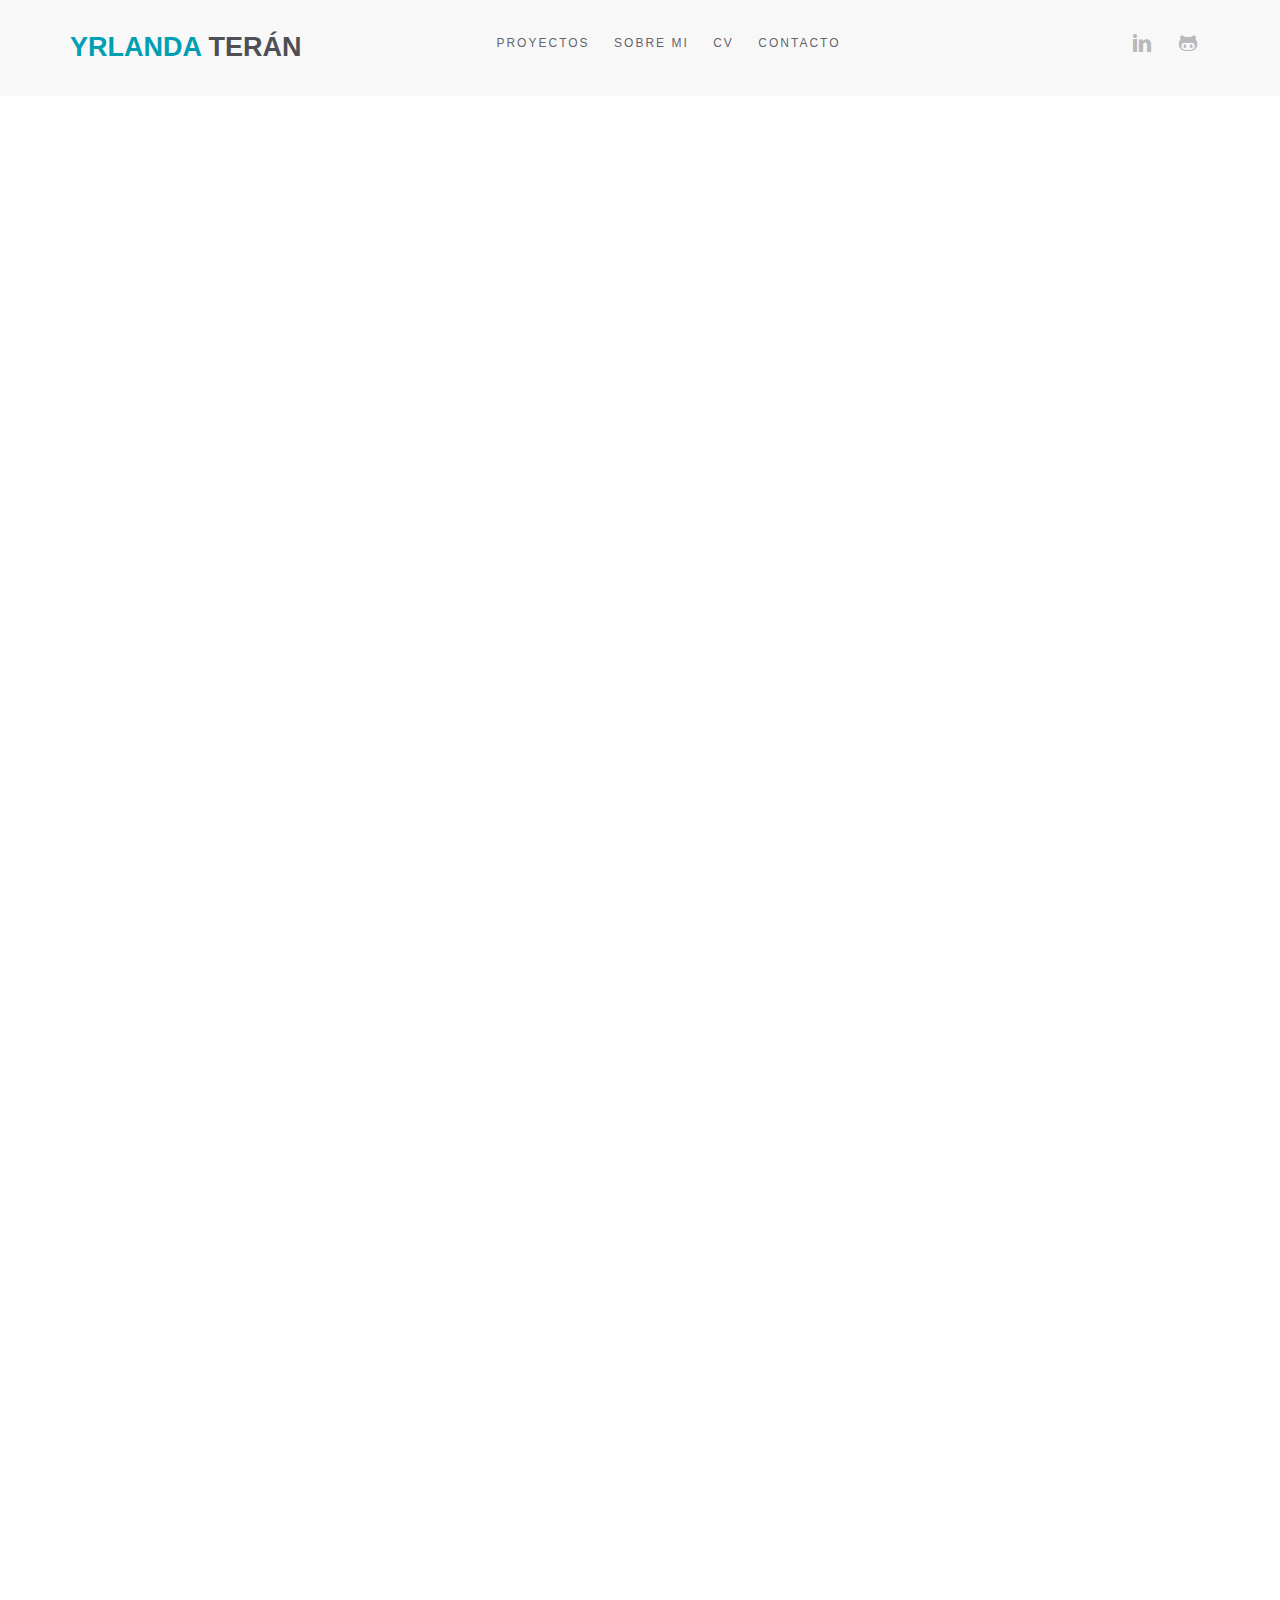
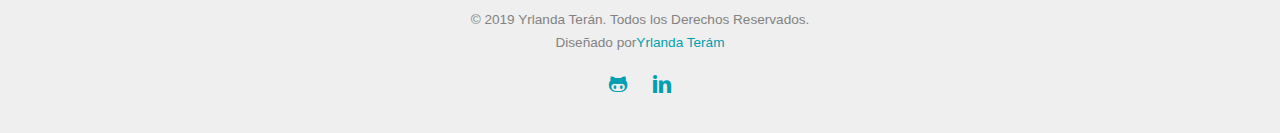
<file: america_solidaria.html>
<!DOCTYPE HTML>
<html>

<head>
	<meta charset="utf-8">
	<meta http-equiv="X-UA-Compatible" content="IE=edge">
	<title>Yrlanda Teran&mdash;PortFolio</title>
	<meta name="viewport" content="width=device-width, initial-scale=1">

	<!-- Animate.css -->
	<link rel="stylesheet" href="css/animate.css">
	<!-- Icomoon Icon Fonts-->
	<link rel="stylesheet" href="css/icomoon.css">
	<!-- Bootstrap  -->
	<link rel="stylesheet" href="css/bootstrap.css">

	<!-- Theme style  -->
	<link rel="stylesheet" href="css/projects.css">

	<!-- Modernizr JS -->
	<script src="js/modernizr-2.6.2.min.js"></script>
	<!-- FOR IE9 below -->
	<!--[if lt IE 9]>
	<script src="js/respond.min.js"></script>
	<![endif]-->

</head>

<body>

	<div class="fh5co-loader"></div>

	<div id="page">
		<nav class="fh5co-nav" role="navigation">
			<div class="container">
				<div class="fh5co-top-logo">
					<div id="fh5co-logo"><a href="index.html"><span class="yrlanda-text">Yrlanda</span> Terán</a></div>
				</div>
				<div class="fh5co-top-menu menu-1 text-center">
					<ul>
						<li><a href="index.html#proyectos">Proyectos</a></li>
						<li><a href="index.html#me">Sobre mi</a></li>
						<li><a href="https://www.behance.net/yrlandateran">CV</a></li>
						<li><a href="index.html#contacto">Contacto</a></li>
					</ul>
				</div>
				<div class="fh5co-top-social menu-1 text-right">
					<ul class="fh5co-social">
						<li><a href="https://www.linkedin.com/in/yrlanda-terán-724048188/"><i
									class="icon-linkedin"></i></a></li>
						<li><a href="https://github.com/yrlanda"><i class="icon-github"></i></a></li>
					</ul>
				</div>
			</div>
		</nav>


		<div id="fh5co-author">
			<div class="container">
				<div class="row top-line animate-box">
					<div class="col-md-5 col-md-offset-3">
						<p class="animate-box"><img src="./images/america_logo.png" class="img-responsive"
								alt="Free HTML5 Template by FreeHTML5.co"></p>
					</div>

				</div>
				<div class="row top-line animate-box">
					<div class="col-md-8 col-md-offset-2 text-left fh5co-heading">
						<h1 class="yrlanda-text"><b>América Solidaria</b></h1>
					</div>
					<div class="col-md-8 col-md-offset-2 text-left fh5co-heading">
						<div class="role">
							<h3>Contexto</h3>
							<h2 class="yrlanda-text">Desafio</h2>
							<p>Encontrar la forma/vía de interacción con los ex voluntarios y ex voluntarias, que
								permita seguir conformando
								una comunidad que los mantenga interesados y comprometidos, participando de manera
								activa como embajadores de
								la misión y visión de América solidaria.</p>

							<p><b>Duración:</b> 3 Semanas</p>
							<p><b>El Cliente:</b> América Solidaria</p>


							<h3>Descripción</h3>
							<p>América Solidaria es una organización Chilena que trabaja hace 17 años por la superación
								de la pobreza y
								vulneración infantil en el continente, mediante profesionales voluntarios que dedican un
								año a trabajar en otro
								país de la región. Este año de voluntariado genera un importante proceso de
								transformación personal y
								compromiso social, que en muchos casos se manifiesta como la inquietud de seguir
								vinculado/a, ya sea a nuestra
								organización, o a otras actividades relacionadas con la causa. Actualmente cuenta con
								una comunidad de cerca de
								900 profesionales retornados/as en todo el continente, y no tienen un área sólida de
								post voluntariado que
								gestione y responda a las necesidades de esta población, que además tiene un gran
								potencial de aporte a la
								organización.</p>

							<p><b>Roles:</b> UX Designer, Researcher, UI</p>
							<p><b>Herramientas:</b> Lápiz y papel, Post-it, Google Forms, Google Drive, Trello, Maze,
								Figma</p>


							<h3>Metodología</h3>
							<div class="row top-line animate-box">
								<div class="col-md-10 col-md-offset-2">
									<p class="animate-box"><img src="images/designthk.png" class="img-responsive"
											alt="Free HTML5 Template by FreeHTML5.co"></p>
								</div>
							</div>

							<h2 class="yrlanda-text">Entendimiento del problema</h2>

							<h3>Entendimiento de la Industria</h3>
							<p>Para identificar las necesidades del usuario y poder diseñar un producto viable
								realizamos una serie de
								entrevistas tanto al cliente como a ex voluntarios que han participados en diversos
								proyectos en América
								Solidaria</p>

							<h3>Entrevista con el Cliente</h3>
							<p>se realiza la primera entrevista con Natalia Montaldo y Carlos Figueroa ambos figuras del
								equipo de
								voluntarios de América solidaria donde queda claro el marco de este proyecto, el cual
								busca en línea geenral la
								formación de una red de ex-voluntarios donde se pueda continuar trabajando en pro de
								objetivos comunes</p>

							<h3>Entrevista con Ex-voluntarios</h3>
							<p>Estas entrevistas fueron realizadas a través de pautas que nos permitirá conocer un poco
								más a fondo la
								experiencia de estos en América solidaria. A continuación de las entrevistas realizadas
								destacamos los
								siguientes puntos:</p>
							<ul>
								<li>A los voluntarios les gustaría participar en una red de egresados</li>
								<li>Unos manifestaron que el haber viajado a Haití a realizar sus voluntriado, le
									favoreció en su trabajo
									actual, por haber aprendido el idioma creole</li>
								<li>Propone que A.S se debe involucrar más con los voluntarios que están en terreno</li>
								<li>Por lo general al regresar del voluntariado continuan haciendo trabajos voluntarios
									con otras fundaciones</li>
								<li>Aconseja a los próximos voluntarios tolerancia a las frustraciones</li>
								<li>Les gustarían saber cómo continuó el proyecto en el que participarón durante su
									voluntariado</li>
								<li>Propone que al momento de terminar un voluntariado el participante se pueda reunir
									previamente con su
									relevo que continuará con el proyecto, eso facilitaría la continuidad del proyecto
								</li>
								<li>Implementar más talleres, espacios de conversación y participación con América
									Solidaria.</li>
								<li>Al retornar del voluntariado les cuesta adaptarse a la realidad</li>

							</ul>

							<h3>Benchmark</h3>
							<p>Se realiza análisis comparativos de algunas instituciones que aún mantienen vínculos con
								sus egresados, de
								este <a href="
								https://docs.google.com/document/d/1gBuOaK5AVMGJ5Y2uYgD_TEVEUEYX87FCkEzx31YHXT4/edit?usp=sharing"
									target="_blank">
									<button type="button" class="btn btn-info">Benchmark</button></a> se obtienen los
								siguientes aprendizajes:</p>


							<ul>
								<li>Cómo otras organizaciones, fundaciones y universidades resolvían puntualmente la
									organización de una
									comunidad, y seguir en contacto con sus ex voluntarios y egresados.</li>
								<li>Dentro de los atributos más destacados, está presente el Newsletter, beneficios y la
									Red de mercado
									laboral.</li>
								<li>Ellos potencian a sus egresados y ex voluntarios a través de noticias, innovaciones;
									en su red laboral
									Linkedin, es la más utilizada para apoyarlos.</li>
								<li>Y los beneficios están relacionados a participar en talleres, cursos, prestación de
									servicios, acceso a
									salud.</li>
								<li>América solidaria en su página de la comunidad, no dispone de este tipo de
									atributos, salvo un foro,
									descripción de sus valores; su biblioteca, que contiene documentos en formato pdf
									que son posibles de
									descargar; link con acceso a sus redes sociales.</li>

							</ul>

							<h3>Evaluación Heurística</h3>
							<p>Posterior a las entrevistas realizadas se efectúa una evaluación heurística para
								identificar los problemas de
								usabilidad determinados en la plataforma actual:</p>

							<ul>
								<li>La plataforma no permite al usuario identificar donde está posicionado</li>
								<li>Falta de consistencia en la etiquetas de los vínculos para que el usuario sepa a
									donde se encuentra ubicado</li>
								<li>La plataforma no tiene íconos asociados al contenido que ofrece</li>
								<li>No existe la sección “ayuda” en la página</li>
								<li>No tiene una sección de noticias</li>
								<li>No es posible aumentar o disminuir el tamaño de la fuente</li>
								<li>Falta información en la sección biblioteca para descargar documentos</li>
							</ul>

							<h2 class="yrlanda-text">Sintesis de la información</h2>
							<p>En esta fase usamos los datos coleccionados en la fase de la investigación los cuales nos
								han permitido
								identificar un User persona y un customer journey map donde se pueden observar los
								puntos de dolores y
								motivaciones de los ex voluntarios</p>


							<h3>User Persona</h3>
							<div class="row top-line animate-box">
								<div class="col-md-11 col-md-offset-1">
									<p class="animate-box"><img src="images/america_persona.png" class="img-responsive"
											alt="Free HTML5 Template by FreeHTML5.co"></p>
								</div>
							</div>


							<h3>Customer Journey Map</h3>
							<p>A continuación del user persona se realiza un customer journey map para dar forma a las
								necesidades del User
								person a través de su proceso como voluntario y pos voluntariado.A continuación del user
								persona se realiza un
								customer journey map para dar forma a las necesidades del User person a través de su
								proceso como voluntario y
								pos voluntariado.</p>


							<p>Se han identificado puntos de dolor más críticos:</p>
							<ul>
								<li>Durante el desarrollo del voluntariado</li>
								<li>Ceremonia de Bienvenida</li>
								<li>Re-inserción</li>
							</ul>

							<p>Oportunidades identificadas a partir de estos puntos de dolor:</p>
							<ul>
								<li>Generar un canal de contacto entre ex voluntarios y voluntarios actuales, para
									ayudarles cómo afrontar las
									situaciones adversas que estén viviendo, ya que ellos tienen la experiencia.
								</li>
								<li>Agrupar a los voluntarios según sus especialidad y país, para ayudar a sus
									compañeros de profesión que se
									van al mismo país, para que puedan desempeñar mejor sus labores</li>
								<li>América Solidaria debe mantenerla base de datos con la información de los
									voluntarios actualizada</li>
								<li>Promover la participación de retornados en el apoyo emocional y técnico de los
									nuevos voluntarios.</li>
								<li></li>
							</ul>
							<div class="row top-line animate-box">
								<div class="col-md-12 ">
									<p class="animate-box"><img src="images/america_journey.png" class="img-responsive">
									</p>
								</div>
							</div>

							<h3>Insight</h3>
							<p>Luego de realizar el customer journey map, logramos descubrir los siguientes
								insight:</p>
							<ul>
								<li>No existe conexión de la página con los voluntarios</li>
								<li>Retornados al llegar siguen con ganas de realizar labores sociales, pero
									como no hay continuidad del
									programa en América Solidaria deciden irse con otras fundaciones.</li>
								<li>Retornados quieren seguir aprendiendo y compartiendo su experiencia.</li>
								<li>Voluntarios necesitan más guía de cómo afrontar su voluntariado.</li>
							</ul>

							<h3>How might we</h3>
							<p>A partir de los insights que hemos obtenidos al hacer la síntesis, hemos
								realizado la técnica del HOW MIGHT
								WE que posteriormente nos facilitara en el proceso de ideación (brainstorming).
								Los how might we obtenidos son
								los siguientes:</p>

							<ul>
								<li>¿Cómo podríamos conectar la página de la comunidad con los voluntarios?</li>
								<li>¿Cómo podríamos ayudar a los retornados a que sigan participando con América
									Solidaria?</li>
								<li>¿Cómo podrían los retornados seguir aprendiendo, compartiendo y
									transmitiendo su experiencia?</li>
								<li>¿Cómo podríamos generar apoyo para los voluntarios en su proceso de pos
									voluntariado?</li>

							</ul>

							<h2 class="yrlanda-text">Ideación</h2>
							<div class="row top-line animate-box">
								<div class="col-md-5">
									<p class="animate-box"><img src="images/america_idea.jpeg" class="img-responsive">
									</p>
								</div>
							</div>


							<h3>Brainstorming</h3>
							<p>A partir de los insight surge esta lluvia de ideas que nos facilitan la propuesta
								a presentar al cliente:</p>
							<ul>
								<li>Que al terminar el proyecto puedan realizar algún tipo de documental en el
									que se vea la participación de
									los ex voluntarios y sus relevos al terminar el proyecto</li>
								<li>Fomentar la elaboración de workshops, charlas, talleres donde se cuente con
									la participación de ex
									voluntarios como exponentes donde puedan evangelizar sobre sus voluntariado
									en A.S</li>
								<li>Voluntarios durante su misión podrían documentar su experiencia con videos y
									que estos los puedan compartir
									con los futuros voluntarios</li>
								<li>Crear una sección en la página donde se puedan ver los resultados de los
									proyectos</li>
								<li>Que la página de A.S tenga un blog donde los ex voluntarios puedan redactar
									sus experiencias</li>
								<li>Mejorar la arquitectura de la página web</li>
								<li>Que el grupo de retornados tenga algún tipo de intervención psicológica al
									regresar del voluntariado</li>
							</ul>>

							<h3>Matriz de Clasificación de Ideas</h3>
							<p>Esta estrategia nos ha permitido hacer una distinción más detallada de las ideas
								obtenidas
								Considerando las siguientes ideas:</p>

							<ul>
								<li>Proyectos que podrían implementarse:


									<ul>
										<li>Mejorar la arquitectura de la información de la página web.</li>
										<li>Que el grupo al retornar tenga algún tipo de intervención psicológica que
											los ayude afrontar las realidades vividas</li>

									</ul>
								</li>
								<li>Ideas que harán la diferencia:
									<ul>
										<li>Que puedan mantener comunicación con sus relevos y estos y estos puedan
											sacar el máximo provecho de los ex voluntarios y que ellos también los
											mantengan informados</li>
										<li>Crear un chat</li>
										<li>Realizar un programa de actividades sociales donde se puedan impartir
											charlas, talleres donde los participantes puedan transmitir sus aprendizajes
										</li>
										<li>Compartir vídeos de convivencia, vídeos y fotos</li>
									</ul>
								</li>
								<li>Ideas mejor olvidar:
									<ul>
										<li>Crear una sección para los ex voluntarios</li>
										<li>Una sección de comentarios donde los ex voluntarios puedan escribir
											anécdotas vividas en el voluntariado</li>

									</ul>
								</li>

							</ul>

							<h3>Sitemap</h3>
							<div class="row top-line animate-box">
								<div class="col-md-12">
									<p class="animate-box"><img src="images/america_site.png" class="img-responsive"
											></p>
								</div>
							</div>

							<h3>User flow</h3>
							<p>Se muestra en el siguiente flujo con los wireframe de la aplicación el
								recorrido que entra la comunidad de
								América Solidaria al momento de ingresar al sitio oficial del mismo</p>
							<div class="row top-line animate-box">
								<div class="col-md-12">
									<p class="animate-box"><img src="images/america_flow1.png" class="img-responsive">
									</p>
								</div>
							</div>
							<div class="row top-line animate-box">
									<div class="col-md-12">
										<p class="animate-box"><img src="images/america_flow2.png" class="img-responsive">
										</p>
									</div>
								</div>

							<h2 class="yrlanda-text">Prototipado</h2>

							<h3>Prototipos de Baja Fidelidad</h3>
							<p>A continuación se presentan tres ventanas del prototipo de baja
								fidelidad de la página web para América
								solidaria que diseñamos.</p>
								<div class="row top-line animate-box">
										<div class="col-md-12">
											<p class="animate-box"><img src="images/america_wire.png" class="img-responsive">
											</p>
										</div>
									</div>

							<h3>Prototipos de Alta Fidelidad</h3>
							<p>Posteriormente trabajamos en el diseño final para presentar como
								propuesta, aquí podemos visualizar tres
								ventanas del diseño.</p>
							<p><a href="
								https://docs.google.com/document/d/1gBuOaK5AVMGJ5Y2uYgD_TEVEUEYX87FCkEzx31YHXT4/edit?usp=sharing"
									target="_blank">
									<button type="button" class="btn btn-info">Acceder  aqui</button></a></p>
							
							<div class="row top-line animate-box">
										<div class="col-md-6">
											<p class="animate-box"><img src="images/america_dash.jpg" class="img-responsive">
											</p>
										</div>
										<div class="col-md-6">
												<p class="animate-box"><img src="images/america_dash2.jpg" class="img-responsive">
												</p>
											</div>
									</div>
								

							<h2 class="yrlanda-text">Testeos</h2>
							<p>Se realizan testeos utilizando las herramientas de Maze y figma,
								de setos testeos obtenemos las siguientes
								observaciones:</p>

							<ul>
								<li>El usuario considera que es muy reiterativo el mensaje
									“asistir”.</li>
								<li>La sección de actividades no resaltan, se pierden.</li>
								<li>Considera que no hay necesidad de volver a mostrar los datos
									personales del voluntario nuevamente en la
									sección donde se presenta la temática expuesta por el
									voluntario en el blog.</li>
								<li>Entiende que la sección “Próximos eventos” se refiere a los
									eventos que ella se ha inscrito.</li>
							</ul>
							<p>En el caso de los testeos con Maze se destacan las siguientes
								opoprtunidades a conisderar:</p>

							<ul>
								<li>La letra y gráficas son demasiado grandes. El usuario no le
									es fácil volver atrás.</li>
								<li>El usuario no comprendio la sección para confirmar la la
									participación. Comprende la sección de registrarse
									o acceder a su cuenta.</li>
							</ul>
				

							</div>
						</div>
					</div>

				</div>
			</div>

			<footer id="fh5co-footer" role="contentinfo">
				<div class="container">
					<div class="row copyright">
						<div class="col-md-12 text-center">
							<p>
								<small class="block">&copy; 2019 Yrlanda Terán. Todos los
									Derechos Reservados.</small>
								<small class="block">Diseñado por<a href="#me">Yrlanda Terám</a>
								</small>
							</p>

							<ul class="fh5co-social-icons">
								<li><a href="#"><i class="icon-github"></i></a></li>
								<li><a href="#"><i class="icon-linkedin"></i></a></li>
							</ul>

						</div>
					</div>

				</div>
			</footer>
		</div>

		<div class="gototop js-top">
			<a href="#" class="js-gotop"><i class="icon-arrow-up"></i></a>
		</div>

		<!-- jQuery -->
		<script src="js/jquery.min.js"></script>
		<!-- jQuery Easing -->
		<script src="js/jquery.easing.1.3.js"></script>
		<!-- Bootstrap -->
		<script src="js/bootstrap.min.js"></script>
		<!-- Waypoints -->
		<script src="js/jquery.waypoints.min.js"></script>
		<!-- Main -->
		<script src="js/main.js"></script>

</body>

</html>
</file>
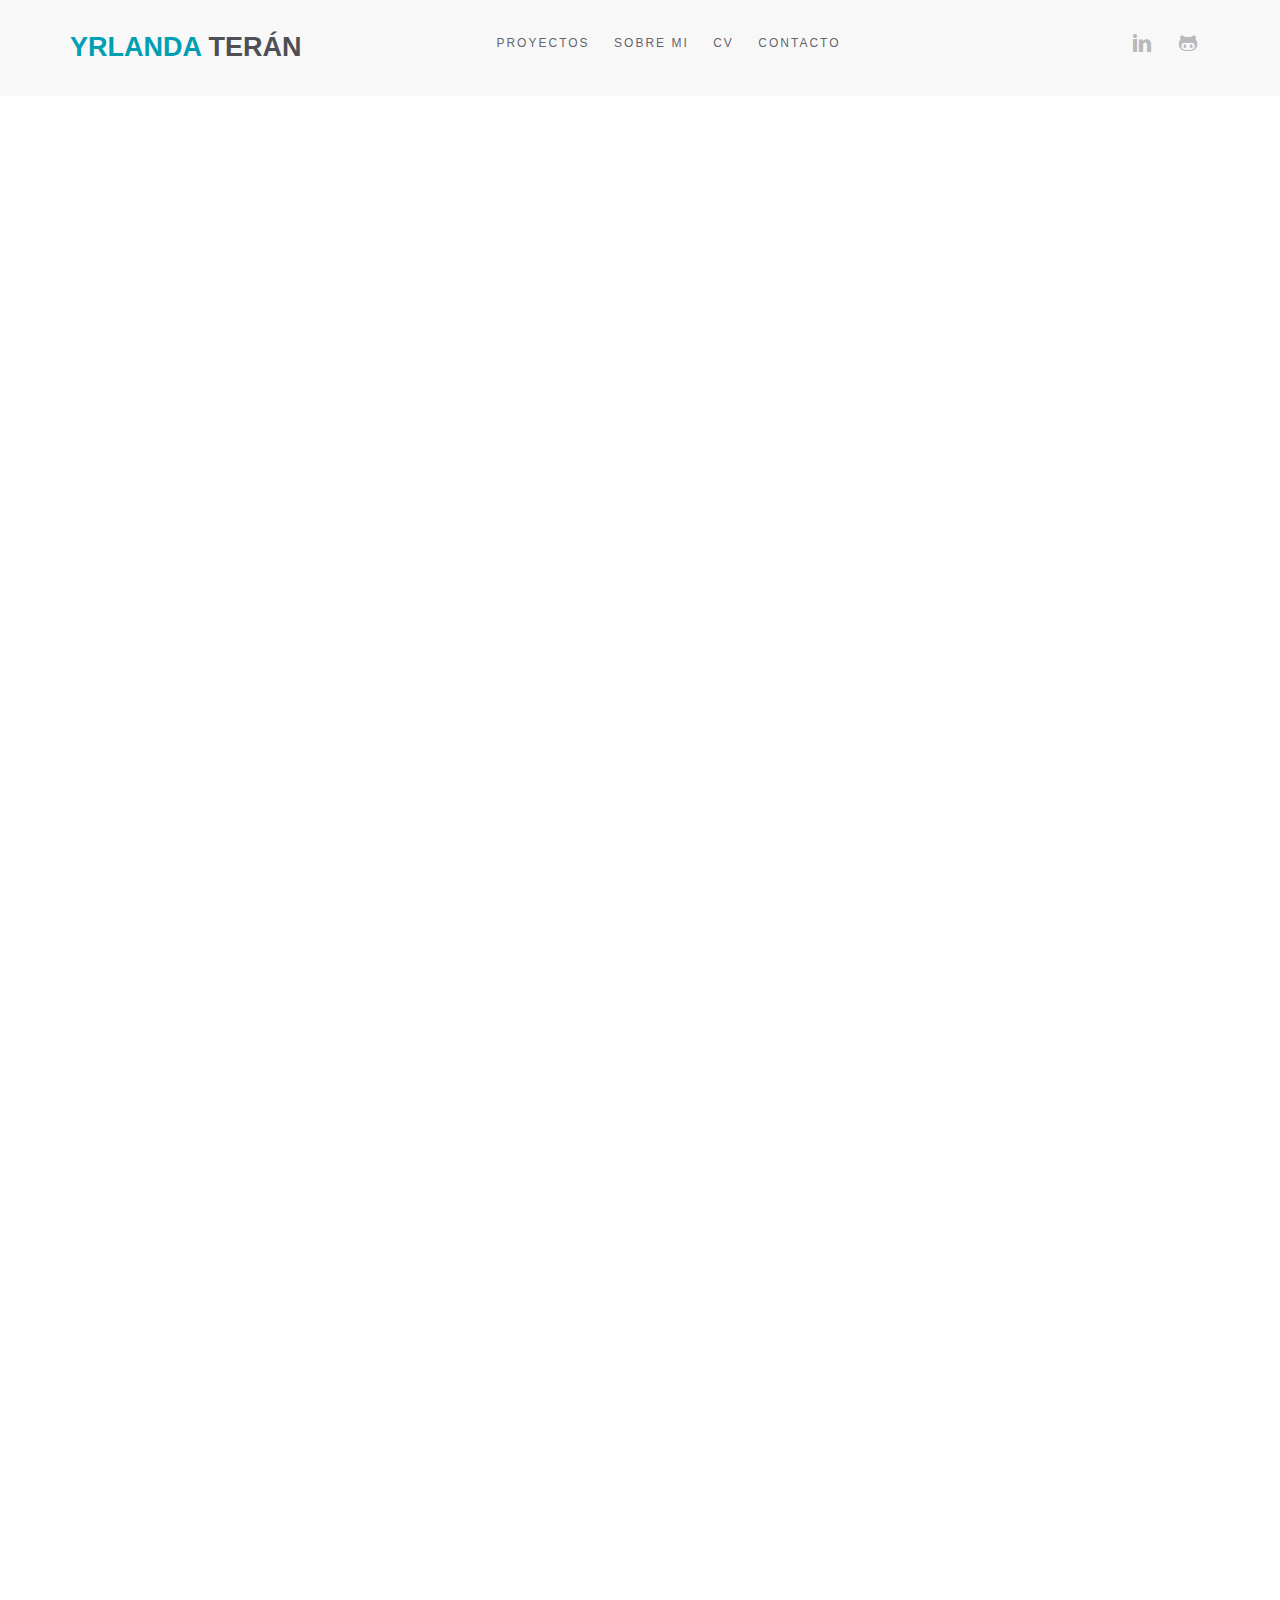
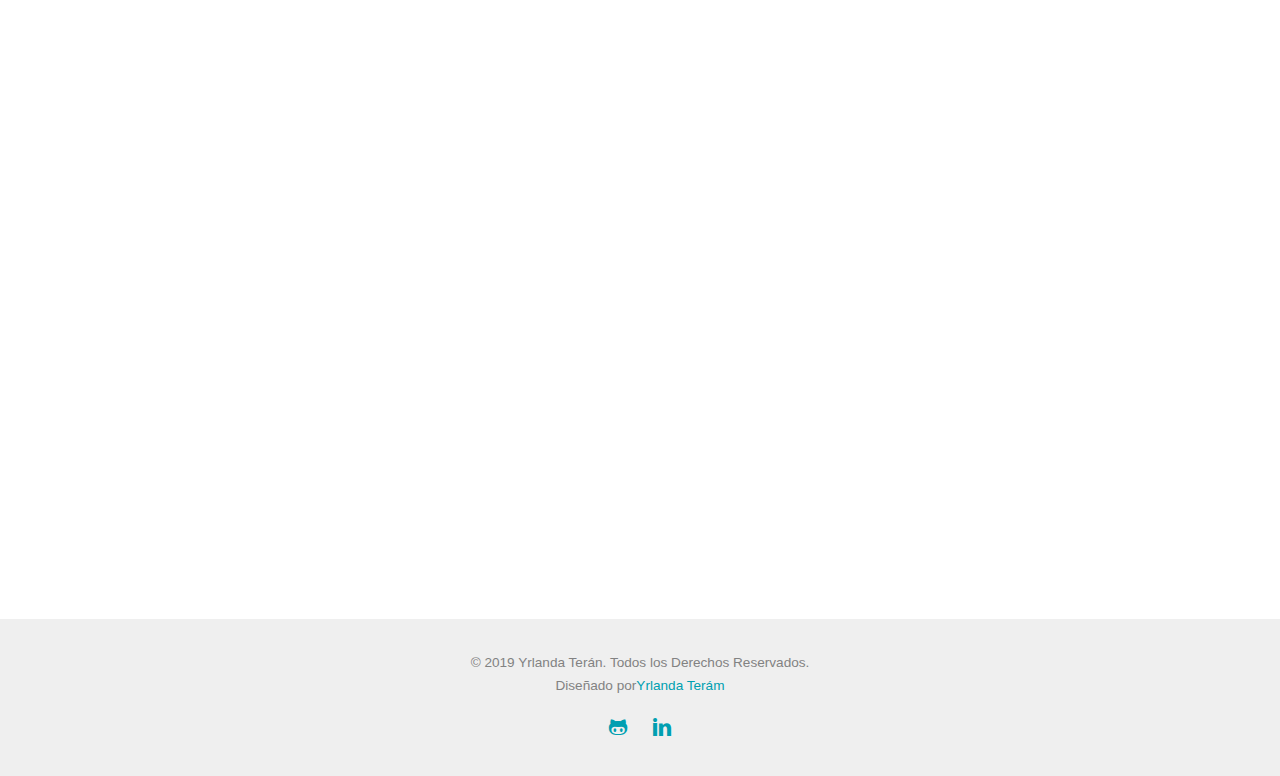
<file: cumplo.html>
<!DOCTYPE HTML>
<html>

<head>
	<meta charset="utf-8">
	<meta http-equiv="X-UA-Compatible" content="IE=edge">
	<title>Yrlanda Teran&mdash;PortFolio</title>
	<meta name="viewport" content="width=device-width, initial-scale=1">

	<!-- Animate.css -->
	<link rel="stylesheet" href="css/animate.css">
	<!-- Icomoon Icon Fonts-->
	<link rel="stylesheet" href="css/icomoon.css">
	<!-- Bootstrap  -->
	<link rel="stylesheet" href="css/bootstrap.css">

	<!-- Theme style  -->
	<link rel="stylesheet" href="css/projects.css">

	<!-- Modernizr JS -->
	<script src="js/modernizr-2.6.2.min.js"></script>
	<!-- FOR IE9 below -->
	<!--[if lt IE 9]>
	<script src="js/respond.min.js"></script>
	<![endif]-->

</head>

<body>

	<div class="fh5co-loader"></div>

	<div id="page">
		<nav class="fh5co-nav" role="navigation">
			<div class="container">
				<div class="fh5co-top-logo">
						<div id="fh5co-logo"><a href="index.html"><span class="yrlanda-text">Yrlanda</span> Terán</a></div>
				</div>
				<div class="fh5co-top-menu menu-1 text-center">
					<ul>
						<li><a href="index.html#proyectos">Proyectos</a></li>
						<li><a href="index.html#me">Sobre mi</a></li>
						<li><a href="https://www.behance.net/yrlandateran">CV</a></li>
						<li><a href="index.html#contacto">Contacto</a></li>
					</ul>
				</div>
				<div class="fh5co-top-social menu-1 text-right">
					<ul class="fh5co-social">
						<li><a href="https://www.linkedin.com/in/yrlanda-terán-724048188/"><i
									class="icon-linkedin"></i></a></li>
						<li><a href="https://github.com/yrlanda"><i class="icon-github"></i></a></li>
					</ul>
				</div>
			</div>
		</nav>


		<div id="fh5co-author">
			<div class="container">
				<div class="row top-line animate-box">
					<div class="col-md-5 col-md-offset-3">
						<p class="animate-box"><img src="images/cumplo_logo.png" class="img-responsive"
								alt="Free HTML5 Template by FreeHTML5.co"></p>
					</div>

				</div>
				<div class="row top-line animate-box">
					<div class="col-md-8 col-md-offset-2 text-left fh5co-heading">
						<h1 class="yrlanda-text"><b>Cumplo</b></h1>
					</div>
					<div class="col-md-8 col-md-offset-2 text-left fh5co-heading">

						<div class="role">

							<h3>Contexto</h3>
							<h2 class="yrlanda-text">Sobre el Proyecto</h2>
							<div class="row top-line animate-box">
									<div class="col-md-10 col-md-offset-2">
										<p class="animate-box"><img src="images/cumplo-quote.png" class="img-responsive">
										</p>
									</div>
								</div>

							
							<p><b>Duración:</b> 3 Semanas</p>
							<p><b>El Cliente:</b> Cumplo</p>
							

							<h3>Descripción</h3>
							<p>Cumplo es una empresa de Crowdfunding y Lending que se dedica a ser un representante e
								intermediario de las
								pymes con inversionistas para que estas puedan conseguir créditos con diferentes
								propósitos. Está enfocada en
								ser una red y vitrina de posibilidades de inversión donde se regula el exceso de gastos
								para las pymes a través
								de inversionistas independientes con una tasa justa.</p>

							<h3>Objetivos especificos de la empresa</h3>
							<ul>
								<li>Lograr que los usuarios sean capaces de acceder a la plataforma de inversiones en
									cualquier horario desde
									su celular.</li>
								<li>Que el usuario tenga la posibilidad de seleccionar varios tipos de inversiones
									diversas y hacer un solo
									pago.</li>
								<li>Lograr que el usuario acceda a información sobre inversiones de una manera concisa y
									simple, entendible
									para él o ella.</li>
							</ul>

							<p><b>Roles:</b> Investigación centrada en el usuario, Diseño de interacción, Prototipado.</p>

							<p><b>Herramientas:</b> Lápiz y papel, Post-it, Google Forms, Google Drive, Trello, Figma</p>

							<h3>Metodología</h3>
							<div class="row top-line animate-box">
									<div class="col-md-12">
										<p class="animate-box"><img src="images/cumplo-metodo.jpg" class="img-responsive"
												alt="Free HTML5 Template by FreeHTML5.co"></p>
									</div>
								</div>
						

							<h2 class="yrlanda-text">Proceso de Entendimiento</h2>
							<h3>Entendimiento de la Industria</h3>
							<p>Según un estudio realizado por Fintech Radar Chile en el año 2016, se lograron detectar
								56 Startups Fintech
								de las cuales se pudo identificar que aproximadamente un 4% del total de la industria se
								dedica a Lending
								(préstamos), lo que significa que es una industria que no ha tenido una popularidad
								excesiva en los años
								previos.</p>
							<p>imagen</p>
							<div class="row top-line animate-box">
								<div class="col-md-12">
									<p class="animate-box"><img src="images/cumplo_industria.png" class="img-responsive">
									</p>
								</div>
							</div>
							

							<h3>Benchmark</h3>
							<p>Se realizar un Benchmark donde a través del estudio de la competencia (7 empresas de la
								competencia) hemos
								podido darnos cuenta de los siguientes aprendizajes:</p>
							<ul>
								<li>Ninguna página web de la competencia posee un carro de compras.</li>
								<li>Todas están en redes sociales.</li>
								<li>La mayoría posee un apartado de preguntas frecuentes.</li>
								<li>Ninguna de las empresas de la competencia posee app.</li>
								<li>Cumplo no explica sobre su modelo de negocio (Crowdfunding y Lending) a diferencia
									de otros sitios web.</li>
								<li>La mayoría de los apartados de la educación para la inversión es poco amigable.</li>
								<li>La mayoría de los sitios solicita registro (Login) para simular la inversión.</li>
							</ul>

							<h3>Entrevista con Usuarios</h3>
							<p>Se realiza entrevista a inversionista de Cumplo los cuales nos indican:</p>
							<div class="row top-line animate-box">
									<div class="col-md-12">
										<p class="animate-box"><img src="images/cumplo-entrevista.jpg" class="img-responsive">
										</p>
									</div>
								</div>

							<h2 class="yrlanda-text">Sintesis de la información</h2>

							<h3>Insight</h3>
							<ul>
								<li>A los usuarios les gustaría saber más sobre las PYMES en las que invierten, pero no
									lo consideran esencial.</li>
								<li>Se necesita entregar información más sintetizada para que sea útil para los
									usuarios.</li>
								<li>La guía del inversionista que esta en la página web de Cumplo no cumple
									satisfactoriamente con su objetivo.</li>
								<li>Se deberían resaltar más los los beneficios de Cumplo a los inversionistas a
									diferencia de otros sitios de
									inversiones.</li>
								<li>Ningunas de las competencias muestran carros de compras.</li>
							</ul>

							<h3>User Persona</h3>
							<div class="row top-line animate-box">
									<div class="col-md-12">
										<p class="animate-box"><img src="images/cumplo-persona.jpg" class="img-responsive">
										</p>
									</div>
								</div>

							<h3>Customer Journey Map</h3>
							<p>Se realizó un Customer Journey Map que nos permitió identificar los siguientes puntos de
								dolores y
								oportunidades:</p>

							<p>Puntos de dolor más críticos:</p>
							<ul>
								<li>Dificultad al leer las cartillas de inversión disponibles.</li>
								<li>Ir a la solicitud y leer información detallada.</li>
								<li>Seleccionar medio de pago.</li>
								<li>Revisar estado de inversión en la web.</li>
							</ul>

							<p>Oportunidades encontradas a partir de los puntos de dolores:</p>
							<ul>
								<li>Mejorar la distribución de la información en las cartillas de inversión.</li>
								<li>Acortar información en solicitud.</li>
								<li>Enviar notificaciones con información del estado de inversión.</li>
							</ul>
							<div class="row top-line animate-box">
									<div class="col-md-12">
										<p class="animate-box"><img src="images/cumplo-journey.png" class="img-responsive">
										</p>
									</div>
								</div>

							<h3>Testeo de usabilidad al sitio actual:</h3>
							<p>Por último y para dar refuerzo a la investigación se realizó un testeo de usabilidad al
								sitio actual a un
								inversionista promedio que no había ingresado al sitio jamás. De este testeo se han
								podido sacar las siguientes
								conclusiones:</p>
							<ul>
								<li>No se comprenden fácilmente las imágenes y caracteres en las cartillas.</li>
								<li>Considera que no se explica bien el propósito del sitio web en el inicio.</li>
								<li>No le agrada que en la simulación solo sea posible invertir en múltiplos de 10.
									Considera que esto sesga
									mucho el flujo de inversión.</li>
								<li>Propone separar info entre inversionistas y solicitantes.</li>
							</ul>

							<h3>Proceso de Exploración</h3>

							<h3>Propuesta</h3>
							<p>Posterior a la investigación realizada se concluye que los usuarios necesitan tener
								cubiertos otros aspectos
								que hagan que su flujo de inversión sea más simple y amigable en ejecución. Por eso se
								ha decidido realizar una
								Progressive Web App que vaya enfocada principalmente a la educación financiera y al
								historial del inversionista</p>

							<h3>Por qué una Progresive Web App</h3>
							<p>Las Progressive web app son sitios web que tienen la capacidad de tener un acceso directo
								desde la pantalla
								de inicio del teléfono al sitio mismo. Responden igual que un sitio web con la
								diferencia que cargan y
								responden más rápido que un sitio normal responsivo.</p>
							<ul>
								<li>La experiencia de uso para los inversionistas va a ser exactamente igual que la de
									una app.</li>
								<li>Al estar la página semi guardada en el teléfono carga de manera más rápida a
									diferencia de un sitio web
									responsivo.</li>
								<li>Es de menor costo monetario a desarrollar que las app nativas y no se necesitan
									desarrolladores
									especialistas.</li>
								<li>No ocupa espacio extra en el dispositivo del usuario, lo que a veces es un
									impedimento para ellos al
									descargar apps nativas.</li>
							</ul>

							<h3>How might we</h3>
							<p>A partir de los insights que hemos realizado al hacer la síntesis, hemos identificados
								los siguientes HMW</p>

							<ul>
								<li>¿Cómo podríamos entregar información a los inversionistas sobre las PYMES sin ser
									invasivos?</li>
								<li>¿Cómo podríamos sintetizar la información de la guía del inversionista?</li>
								<li>¿Cómo podríamos entregar información base para los nuevos inversionistas de una
									manera amigable?</li>
								<li>¿Cómo podríamos educar al inversionista en el momento preciso que necesite la
									información?</li>
								<li>¿Cómo podríamos guiar al inversionista durante todo el flujo de la inversión de una
									manera precisa?</li>
								<li>¿Cómo podríamos resaltar los beneficios que ofrece Cumplo al inversionista?</li>
								<li>¿Cómo podríamos facilitar el acceso al historial de inversiones para los
									inversionistas?</li>
								<li>¿Cómo podríamos resaltar información de interés para los usuarios en el apartado de
									oportunidades de
									inversión?</li>
							</ul>

							<div class="row top-line animate-box">
									<div class="col-md-12">
										<p class="animate-box"><img src="images/cumplo-brain.jpg" class="img-responsive">
										</p>
									</div>
								</div>

							<h3>Brainstorming</h3>
							<p>A partir de las preguntas formuladas en el How Might We se nos ha hecho más simple
								generar un Brainstorming
								(lluvia de ideas) del cual sacamos ideas para plasmar a nuestro prototipo.</p>
								<div class="row top-line animate-box">
										<div class="col-md-11 col-md-offset-1">
											<p class="animate-box"><img src="images/cumplo-storm.png" class="img-responsive">
											</p>
										</div>
									</div>
							

							<h3>Sitemap</h3>
							<p>Para lograr reorganizar de una manera más apropiada y cómoda para los usuarios la
								arquitectura de información
								y el contenido del sitio se ha realizado un sitemap con la jerarquía de contenido que se
								espera lograr en el
								desarrollo del proyecto.</p>
							<div class="row top-line animate-box">
									<div class="col-md-12">
										<p class="animate-box"><img src="images/cumplo-site.png" class="img-responsive">
										</p>
									</div>
								</div>

							<h3>Sketching</h3>
							<p>Posterior a la realización del Sitemap se han creado Sketches de todas las pantallas para
								entender mejor la
								organización y el flujo de uso del sitio.</p>
							<p>Foto</p>
							<div class="row top-line animate-box">
									<div class="col-md-6">
										<p class="animate-box"><img src="images/cumplo-1.jpg" class="img-responsive">
										</p>
									</div>
									<div class="col-md-6">
											<p class="animate-box"><img src="images/cumplo-2.jpg" class="img-responsive">
											</p>
										</div>
								</div>

							<h3>Wireframing</h3>
							<p>Se han realizado Wireframes con la ubicación del contenido más detallado y definido.</p>
							<div class="row top-line animate-box">
									<div class="col-md-12">
										<p class="animate-box"><img src="images/wireflow.jpg" class="img-responsive">
										</p>
									</div>
								</div>

							<h3>Wireflow</h3>
							<p>Para poder entender mejor el flujo de uso de el sitio a través del punto de vista de los
								usuarios hemos
								creado un User Wireflow donde se puede ver a través de pantallas simples el proceso de
								inversión.</p>
							<div class="row top-line animate-box">
									<div class="col-md-12">
										<p class="animate-box"><img src="images/cumplo_flow.png" class="img-responsive">
										</p>
									</div>
								</div>

							<h3>Prototipos de Alta Fidelidad</h3>
							<p>Se realizo un prototipo de alta fidelidad aplicando estilos y diseño visual e
								interacciones, con un flujo
								principal de inversión y un flujo de desarrollo secundario de entrega de información
								básica</p>
							<div class="row top-line animate-box">
									<div class="col-md-12">
										<p class="animate-box"><img src="images/cumplo_proto.jpg" class="img-responsive">
										</p>
									</div>
								</div>

							<h3>Proceso de Implementación</h3>
							<h3>Testeo a prototipos de Alta Fidelidad</h3>
							<p>Se realizó testeos de usabilidad a la propuesta de valor realizada para la plataforma de
								Cumplo
								específicamente al flujo para realizar una inversión. Este testeo se ha realizado a
								cuatro personas que no son
								clientes de Cumplo pero tienen conocimientos sobre finanzas e inversiones de los caules
								se obtienen los
								siguientes aprendizajes:</p>

							<ul>
								<li>Realizar mejoras en cuanto a la arquitectura de la información</li>
								<li>Diferenciar la PyMEs de la empresa mayor pagadora</li>
								<li>Mejorar el flujo del registro</li>
								<li>Agregar mensajes con información extra en la página de oportunidades que indiquen lo
									que significa cada
									parámetro en la inversión.</li>
							</ul>

							<h3>Iteración realizada a partir de los testeos</h3>

							<p>A partir de los aprendizajes descubiertos con los testeos de usabilidad realizados hemos
								podido iterar en el
								prototipo y mejorar en los siguientes aspectos</p>

							<ul>
								<li>Se mejora tamaño de las letras</li>
								<li>Se reorganiza información de las tarjetas</li>
								<li>Se diferencia la PyMEs de la empresa mayor pagadora</li>
								<li>Se crea una pequeña reseña sobre el propósito del emprendimiento (PyMEs)</li>
								<li>En el proceso de pago se agrega el monto total a transferir</li>
								<li>Se agrega una página de registro</li>
								<li>Mejoras en el diseño visual</li>
							</ul>

						</div>
					</div>
				</div>
				
			</div>
		</div>

		<footer id="fh5co-footer" role="contentinfo">
			<div class="container">
				<div class="row copyright">
					<div class="col-md-12 text-center">
						<p>
							<small class="block">&copy; 2019 Yrlanda Terán. Todos los Derechos Reservados.</small>
							<small class="block">Diseñado por<a href="#me">Yrlanda Terám</a> </small>
						</p>

						<ul class="fh5co-social-icons">
							<li><a href="#"><i class="icon-github"></i></a></li>
							<li><a href="#"><i class="icon-linkedin"></i></a></li>
						</ul>

					</div>
				</div>

			</div>
		</footer>
	</div>

	<div class="gototop js-top">
		<a href="#" class="js-gotop"><i class="icon-arrow-up"></i></a>
	</div>

	<!-- jQuery -->
	<script src="js/jquery.min.js"></script>
	<!-- jQuery Easing -->
	<script src="js/jquery.easing.1.3.js"></script>
	<!-- Bootstrap -->
	<script src="js/bootstrap.min.js"></script>
	<!-- Waypoints -->
	<script src="js/jquery.waypoints.min.js"></script>
	<!-- Main -->
	<script src="js/main.js"></script>

</body>

</html>
</file>
<file: css/icomoon.css>
@font-face {
  font-family: 'icomoon';
  src:  url('../fonts/icomoon/icomoon.eot?6iuir');
  src:  url('../fonts/icomoon/icomoon.eot?6iuir#iefix') format('embedded-opentype'),
    url('../fonts/icomoon/icomoon.ttf?6iuir') format('truetype'),
    url('../fonts/icomoon/icomoon.woff?6iuir') format('woff'),
    url('../fonts/icomoon/icomoon.svg?6iuir#icomoon') format('svg');
  font-weight: normal;
  font-style: normal;
}

[class^="icon-"], [class*=" icon-"] {
  /* use !important to prevent issues with browser extensions that change fonts */
  font-family: 'icomoon' !important;
  speak: none;
  font-style: normal;
  font-weight: normal;
  font-variant: normal;
  text-transform: none;
  line-height: 1;

  /* Better Font Rendering =========== */
  -webkit-font-smoothing: antialiased;
  -moz-osx-font-smoothing: grayscale;
}

.icon-eye:before {
  content: "\e000";
}
.icon-paper-clip:before {
  content: "\e001";
}
.icon-mail:before {
  content: "\e002";
}
.icon-toggle:before {
  content: "\e003";
}
.icon-layout:before {
  content: "\e004";
}
.icon-link:before {
  content: "\e005";
}
.icon-bell:before {
  content: "\e006";
}
.icon-lock:before {
  content: "\e007";
}
.icon-unlock:before {
  content: "\e008";
}
.icon-ribbon:before {
  content: "\e009";
}
.icon-image:before {
  content: "\e010";
}
.icon-signal:before {
  content: "\e011";
}
.icon-target:before {
  content: "\e012";
}
.icon-clipboard:before {
  content: "\e013";
}
.icon-clock:before {
  content: "\e014";
}
.icon-watch:before {
  content: "\e015";
}
.icon-air-play:before {
  content: "\e016";
}
.icon-camera:before {
  content: "\e017";
}
.icon-video:before {
  content: "\e018";
}
.icon-disc:before {
  content: "\e019";
}
.icon-printer:before {
  content: "\e020";
}
.icon-monitor:before {
  content: "\e021";
}
.icon-server:before {
  content: "\e022";
}
.icon-cog:before {
  content: "\e023";
}
.icon-heart:before {
  content: "\e024";
}
.icon-paragraph:before {
  content: "\e025";
}
.icon-align-justify:before {
  content: "\e026";
}
.icon-align-left:before {
  content: "\e027";
}
.icon-align-center:before {
  content: "\e028";
}
.icon-align-right:before {
  content: "\e029";
}
.icon-book:before {
  content: "\e030";
}
.icon-layers:before {
  content: "\e031";
}
.icon-stack:before {
  content: "\e032";
}
.icon-stack-2:before {
  content: "\e033";
}
.icon-paper:before {
  content: "\e034";
}
.icon-paper-stack:before {
  content: "\e035";
}
.icon-search:before {
  content: "\e036";
}
.icon-zoom-in:before {
  content: "\e037";
}
.icon-zoom-out:before {
  content: "\e038";
}
.icon-reply:before {
  content: "\e039";
}
.icon-circle-plus:before {
  content: "\e040";
}
.icon-circle-minus:before {
  content: "\e041";
}
.icon-circle-check:before {
  content: "\e042";
}
.icon-circle-cross:before {
  content: "\e043";
}
.icon-square-plus:before {
  content: "\e044";
}
.icon-square-minus:before {
  content: "\e045";
}
.icon-square-check:before {
  content: "\e046";
}
.icon-square-cross:before {
  content: "\e047";
}
.icon-microphone:before {
  content: "\e048";
}
.icon-record:before {
  content: "\e049";
}
.icon-skip-back:before {
  content: "\e050";
}
.icon-rewind:before {
  content: "\e051";
}
.icon-play:before {
  content: "\e052";
}
.icon-pause:before {
  content: "\e053";
}
.icon-stop:before {
  content: "\e054";
}
.icon-fast-forward:before {
  content: "\e055";
}
.icon-skip-forward:before {
  content: "\e056";
}
.icon-shuffle:before {
  content: "\e057";
}
.icon-repeat:before {
  content: "\e058";
}
.icon-folder:before {
  content: "\e059";
}
.icon-umbrella:before {
  content: "\e060";
}
.icon-moon:before {
  content: "\e061";
}
.icon-thermometer:before {
  content: "\e062";
}
.icon-drop:before {
  content: "\e063";
}
.icon-sun:before {
  content: "\e064";
}
.icon-cloud:before {
  content: "\e065";
}
.icon-cloud-upload:before {
  content: "\e066";
}
.icon-cloud-download:before {
  content: "\e067";
}
.icon-upload:before {
  content: "\e068";
}
.icon-download:before {
  content: "\e069";
}
.icon-location:before {
  content: "\e070";
}
.icon-location-2:before {
  content: "\e071";
}
.icon-map:before {
  content: "\e072";
}
.icon-battery:before {
  content: "\e073";
}
.icon-head:before {
  content: "\e074";
}
.icon-briefcase:before {
  content: "\e075";
}
.icon-speech-bubble:before {
  content: "\e076";
}
.icon-anchor:before {
  content: "\e077";
}
.icon-globe:before {
  content: "\e078";
}
.icon-box:before {
  content: "\e079";
}
.icon-reload:before {
  content: "\e080";
}
.icon-share:before {
  content: "\e081";
}
.icon-marquee:before {
  content: "\e082";
}
.icon-marquee-plus:before {
  content: "\e083";
}
.icon-marquee-minus:before {
  content: "\e084";
}
.icon-tag:before {
  content: "\e085";
}
.icon-power:before {
  content: "\e086";
}
.icon-command:before {
  content: "\e087";
}
.icon-alt:before {
  content: "\e088";
}
.icon-esc:before {
  content: "\e089";
}
.icon-bar-graph:before {
  content: "\e090";
}
.icon-bar-graph-2:before {
  content: "\e091";
}
.icon-pie-graph:before {
  content: "\e092";
}
.icon-star:before {
  content: "\e093";
}
.icon-arrow-left:before {
  content: "\e094";
}
.icon-arrow-right:before {
  content: "\e095";
}
.icon-arrow-up:before {
  content: "\e096";
}
.icon-arrow-down:before {
  content: "\e097";
}
.icon-volume:before {
  content: "\e098";
}
.icon-mute:before {
  content: "\e099";
}
.icon-content-right:before {
  content: "\e100";
}
.icon-content-left:before {
  content: "\e101";
}
.icon-grid:before {
  content: "\e102";
}
.icon-grid-2:before {
  content: "\e103";
}
.icon-columns:before {
  content: "\e104";
}
.icon-loader:before {
  content: "\e105";
}
.icon-bag:before {
  content: "\e106";
}
.icon-ban:before {
  content: "\e107";
}
.icon-flag:before {
  content: "\e108";
}
.icon-trash:before {
  content: "\e109";
}
.icon-expand:before {
  content: "\e110";
}
.icon-contract:before {
  content: "\e111";
}
.icon-maximize:before {
  content: "\e112";
}
.icon-minimize:before {
  content: "\e113";
}
.icon-plus:before {
  content: "\e114";
}
.icon-minus:before {
  content: "\e115";
}
.icon-check:before {
  content: "\e116";
}
.icon-cross:before {
  content: "\e117";
}
.icon-move:before {
  content: "\e118";
}
.icon-delete:before {
  content: "\e119";
}
.icon-menu:before {
  content: "\e120";
}
.icon-archive:before {
  content: "\e121";
}
.icon-inbox:before {
  content: "\e122";
}
.icon-outbox:before {
  content: "\e123";
}
.icon-file:before {
  content: "\e124";
}
.icon-file-add:before {
  content: "\e125";
}
.icon-file-subtract:before {
  content: "\e126";
}
.icon-help:before {
  content: "\e127";
}
.icon-open:before {
  content: "\e128";
}
.icon-ellipsis:before {
  content: "\e129";
}
.icon-add-to-list:before {
  content: "\e900";
}
.icon-classic-computer:before {
  content: "\e901";
}
.icon-controller-fast-backward:before {
  content: "\e902";
}
.icon-creative-commons-attribution:before {
  content: "\e903";
}
.icon-creative-commons-noderivs:before {
  content: "\e904";
}
.icon-creative-commons-noncommercial-eu:before {
  content: "\e905";
}
.icon-creative-commons-noncommercial-us:before {
  content: "\e906";
}
.icon-creative-commons-public-domain:before {
  content: "\e907";
}
.icon-creative-commons-remix:before {
  content: "\e908";
}
.icon-creative-commons-share:before {
  content: "\e909";
}
.icon-creative-commons-sharealike:before {
  content: "\e90a";
}
.icon-creative-commons:before {
  content: "\e90b";
}
.icon-document-landscape:before {
  content: "\e90c";
}
.icon-remove-user:before {
  content: "\e90d";
}
.icon-warning:before {
  content: "\e90e";
}
.icon-arrow-bold-down:before {
  content: "\e90f";
}
.icon-arrow-bold-left:before {
  content: "\e910";
}
.icon-arrow-bold-right:before {
  content: "\e911";
}
.icon-arrow-bold-up:before {
  content: "\e912";
}
.icon-arrow-down2:before {
  content: "\e913";
}
.icon-arrow-left2:before {
  content: "\e914";
}
.icon-arrow-long-down:before {
  content: "\e915";
}
.icon-arrow-long-left:before {
  content: "\e916";
}
.icon-arrow-long-right:before {
  content: "\e917";
}
.icon-arrow-long-up:before {
  content: "\e918";
}
.icon-arrow-right2:before {
  content: "\e919";
}
.icon-arrow-up2:before {
  content: "\e91a";
}
.icon-arrow-with-circle-down:before {
  content: "\e91b";
}
.icon-arrow-with-circle-left:before {
  content: "\e91c";
}
.icon-arrow-with-circle-right:before {
  content: "\e91d";
}
.icon-arrow-with-circle-up:before {
  content: "\e91e";
}
.icon-bookmark:before {
  content: "\e91f";
}
.icon-bookmarks:before {
  content: "\e920";
}
.icon-chevron-down:before {
  content: "\e921";
}
.icon-chevron-left:before {
  content: "\e922";
}
.icon-chevron-right:before {
  content: "\e923";
}
.icon-chevron-small-down:before {
  content: "\e924";
}
.icon-chevron-small-left:before {
  content: "\e925";
}
.icon-chevron-small-right:before {
  content: "\e926";
}
.icon-chevron-small-up:before {
  content: "\e927";
}
.icon-chevron-thin-down:before {
  content: "\e928";
}
.icon-chevron-thin-left:before {
  content: "\e929";
}
.icon-chevron-thin-right:before {
  content: "\e92a";
}
.icon-chevron-thin-up:before {
  content: "\e92b";
}
.icon-chevron-up:before {
  content: "\e92c";
}
.icon-chevron-with-circle-down:before {
  content: "\e92d";
}
.icon-chevron-with-circle-left:before {
  content: "\e92e";
}
.icon-chevron-with-circle-right:before {
  content: "\e92f";
}
.icon-chevron-with-circle-up:before {
  content: "\e930";
}
.icon-cloud2:before {
  content: "\e931";
}
.icon-controller-fast-forward:before {
  content: "\e932";
}
.icon-controller-jump-to-start:before {
  content: "\e933";
}
.icon-controller-next:before {
  content: "\e934";
}
.icon-controller-paus:before {
  content: "\e935";
}
.icon-controller-play:before {
  content: "\e936";
}
.icon-controller-record:before {
  content: "\e937";
}
.icon-controller-stop:before {
  content: "\e938";
}
.icon-controller-volume:before {
  content: "\e939";
}
.icon-dot-single:before {
  content: "\e93a";
}
.icon-dots-three-horizontal:before {
  content: "\e93b";
}
.icon-dots-three-vertical:before {
  content: "\e93c";
}
.icon-dots-two-horizontal:before {
  content: "\e93d";
}
.icon-dots-two-vertical:before {
  content: "\e93e";
}
.icon-download2:before {
  content: "\e93f";
}
.icon-emoji-flirt:before {
  content: "\e940";
}
.icon-flow-branch:before {
  content: "\e941";
}
.icon-flow-cascade:before {
  content: "\e942";
}
.icon-flow-line:before {
  content: "\e943";
}
.icon-flow-parallel:before {
  content: "\e944";
}
.icon-flow-tree:before {
  content: "\e945";
}
.icon-install:before {
  content: "\e946";
}
.icon-layers2:before {
  content: "\e947";
}
.icon-open-book:before {
  content: "\e948";
}
.icon-resize-100:before {
  content: "\e949";
}
.icon-resize-full-screen:before {
  content: "\e94a";
}
.icon-save:before {
  content: "\e94b";
}
.icon-select-arrows:before {
  content: "\e94c";
}
.icon-sound-mute:before {
  content: "\e94d";
}
.icon-sound:before {
  content: "\e94e";
}
.icon-trash2:before {
  content: "\e94f";
}
.icon-triangle-down:before {
  content: "\e950";
}
.icon-triangle-left:before {
  content: "\e951";
}
.icon-triangle-right:before {
  content: "\e952";
}
.icon-triangle-up:before {
  content: "\e953";
}
.icon-uninstall:before {
  content: "\e954";
}
.icon-upload-to-cloud:before {
  content: "\e955";
}
.icon-upload2:before {
  content: "\e956";
}
.icon-add-user:before {
  content: "\e957";
}
.icon-address:before {
  content: "\e958";
}
.icon-adjust:before {
  content: "\e959";
}
.icon-air:before {
  content: "\e95a";
}
.icon-aircraft-landing:before {
  content: "\e95b";
}
.icon-aircraft-take-off:before {
  content: "\e95c";
}
.icon-aircraft:before {
  content: "\e95d";
}
.icon-align-bottom:before {
  content: "\e95e";
}
.icon-align-horizontal-middle:before {
  content: "\e95f";
}
.icon-align-left2:before {
  content: "\e960";
}
.icon-align-right2:before {
  content: "\e961";
}
.icon-align-top:before {
  content: "\e962";
}
.icon-align-vertical-middle:before {
  content: "\e963";
}
.icon-archive2:before {
  content: "\e964";
}
.icon-area-graph:before {
  content: "\e965";
}
.icon-attachment:before {
  content: "\e966";
}
.icon-awareness-ribbon:before {
  content: "\e967";
}
.icon-back-in-time:before {
  content: "\e968";
}
.icon-back:before {
  content: "\e969";
}
.icon-bar-graph2:before {
  content: "\e96a";
}
.icon-battery2:before {
  content: "\e96b";
}
.icon-beamed-note:before {
  content: "\e96c";
}
.icon-bell2:before {
  content: "\e96d";
}
.icon-blackboard:before {
  content: "\e96e";
}
.icon-block:before {
  content: "\e96f";
}
.icon-book2:before {
  content: "\e970";
}
.icon-bowl:before {
  content: "\e971";
}
.icon-box2:before {
  content: "\e972";
}
.icon-briefcase2:before {
  content: "\e973";
}
.icon-browser:before {
  content: "\e974";
}
.icon-brush:before {
  content: "\e975";
}
.icon-bucket:before {
  content: "\e976";
}
.icon-cake:before {
  content: "\e977";
}
.icon-calculator:before {
  content: "\e978";
}
.icon-calendar:before {
  content: "\e979";
}
.icon-camera2:before {
  content: "\e97a";
}
.icon-ccw:before {
  content: "\e97b";
}
.icon-chat:before {
  content: "\e97c";
}
.icon-check2:before {
  content: "\e97d";
}
.icon-circle-with-cross:before {
  content: "\e97e";
}
.icon-circle-with-minus:before {
  content: "\e97f";
}
.icon-circle-with-plus:before {
  content: "\e980";
}
.icon-circle:before {
  content: "\e981";
}
.icon-circular-graph:before {
  content: "\e982";
}
.icon-clapperboard:before {
  content: "\e983";
}
.icon-clipboard2:before {
  content: "\e984";
}
.icon-clock2:before {
  content: "\e985";
}
.icon-code:before {
  content: "\e986";
}
.icon-cog2:before {
  content: "\e987";
}
.icon-colours:before {
  content: "\e988";
}
.icon-compass:before {
  content: "\e989";
}
.icon-copy:before {
  content: "\e98a";
}
.icon-credit-card:before {
  content: "\e98b";
}
.icon-credit:before {
  content: "\e98c";
}
.icon-cross2:before {
  content: "\e98d";
}
.icon-cup:before {
  content: "\e98e";
}
.icon-cw:before {
  content: "\e98f";
}
.icon-cycle:before {
  content: "\e990";
}
.icon-database:before {
  content: "\e991";
}
.icon-dial-pad:before {
  content: "\e992";
}
.icon-direction:before {
  content: "\e993";
}
.icon-document:before {
  content: "\e994";
}
.icon-documents:before {
  content: "\e995";
}
.icon-drink:before {
  content: "\e996";
}
.icon-drive:before {
  content: "\e997";
}
.icon-drop2:before {
  content: "\e998";
}
.icon-edit:before {
  content: "\e999";
}
.icon-email:before {
  content: "\e99a";
}
.icon-emoji-happy:before {
  content: "\e99b";
}
.icon-emoji-neutral:before {
  content: "\e99c";
}
.icon-emoji-sad:before {
  content: "\e99d";
}
.icon-erase:before {
  content: "\e99e";
}
.icon-eraser:before {
  content: "\e99f";
}
.icon-export:before {
  content: "\e9a0";
}
.icon-eye2:before {
  content: "\e9a1";
}
.icon-feather:before {
  content: "\e9a2";
}
.icon-flag2:before {
  content: "\e9a3";
}
.icon-flash:before {
  content: "\e9a4";
}
.icon-flashlight:before {
  content: "\e9a5";
}
.icon-flat-brush:before {
  content: "\e9a6";
}
.icon-folder-images:before {
  content: "\e9a7";
}
.icon-folder-music:before {
  content: "\e9a8";
}
.icon-folder-video:before {
  content: "\e9a9";
}
.icon-folder2:before {
  content: "\e9aa";
}
.icon-forward:before {
  content: "\e9ab";
}
.icon-funnel:before {
  content: "\e9ac";
}
.icon-game-controller:before {
  content: "\e9ad";
}
.icon-gauge:before {
  content: "\e9ae";
}
.icon-globe2:before {
  content: "\e9af";
}
.icon-graduation-cap:before {
  content: "\e9b0";
}
.icon-grid2:before {
  content: "\e9b1";
}
.icon-hair-cross:before {
  content: "\e9b2";
}
.icon-hand:before {
  content: "\e9b3";
}
.icon-heart-outlined:before {
  content: "\e9b4";
}
.icon-heart2:before {
  content: "\e9b5";
}
.icon-help-with-circle:before {
  content: "\e9b6";
}
.icon-help2:before {
  content: "\e9b7";
}
.icon-home:before {
  content: "\e9b8";
}
.icon-hour-glass:before {
  content: "\e9b9";
}
.icon-image-inverted:before {
  content: "\e9ba";
}
.icon-image2:before {
  content: "\e9bb";
}
.icon-images:before {
  content: "\e9bc";
}
.icon-inbox2:before {
  content: "\e9bd";
}
.icon-infinity:before {
  content: "\e9be";
}
.icon-info-with-circle:before {
  content: "\e9bf";
}
.icon-info:before {
  content: "\e9c0";
}
.icon-key:before {
  content: "\e9c1";
}
.icon-keyboard:before {
  content: "\e9c2";
}
.icon-lab-flask:before {
  content: "\e9c3";
}
.icon-landline:before {
  content: "\e9c4";
}
.icon-language:before {
  content: "\e9c5";
}
.icon-laptop:before {
  content: "\e9c6";
}
.icon-leaf:before {
  content: "\e9c7";
}
.icon-level-down:before {
  content: "\e9c8";
}
.icon-level-up:before {
  content: "\e9c9";
}
.icon-lifebuoy:before {
  content: "\e9ca";
}
.icon-light-bulb:before {
  content: "\e9cb";
}
.icon-light-down:before {
  content: "\e9cc";
}
.icon-light-up:before {
  content: "\e9cd";
}
.icon-line-graph:before {
  content: "\e9ce";
}
.icon-link2:before {
  content: "\e9cf";
}
.icon-list:before {
  content: "\e9d0";
}
.icon-location-pin:before {
  content: "\e9d1";
}
.icon-location2:before {
  content: "\e9d2";
}
.icon-lock-open:before {
  content: "\e9d3";
}
.icon-lock2:before {
  content: "\e9d4";
}
.icon-log-out:before {
  content: "\e9d5";
}
.icon-login:before {
  content: "\e9d6";
}
.icon-loop:before {
  content: "\e9d7";
}
.icon-magnet:before {
  content: "\e9d8";
}
.icon-magnifying-glass:before {
  content: "\e9d9";
}
.icon-mail2:before {
  content: "\e9da";
}
.icon-man:before {
  content: "\e9db";
}
.icon-map2:before {
  content: "\e9dc";
}
.icon-mask:before {
  content: "\e9dd";
}
.icon-medal:before {
  content: "\e9de";
}
.icon-megaphone:before {
  content: "\e9df";
}
.icon-menu2:before {
  content: "\e9e0";
}
.icon-message:before {
  content: "\e9e1";
}
.icon-mic:before {
  content: "\e9e2";
}
.icon-minus2:before {
  content: "\e9e3";
}
.icon-mobile:before {
  content: "\e9e4";
}
.icon-modern-mic:before {
  content: "\e9e5";
}
.icon-moon2:before {
  content: "\e9e6";
}
.icon-mouse:before {
  content: "\e9e7";
}
.icon-music:before {
  content: "\e9e8";
}
.icon-network:before {
  content: "\e9e9";
}
.icon-new-message:before {
  content: "\e9ea";
}
.icon-new:before {
  content: "\e9eb";
}
.icon-news:before {
  content: "\e9ec";
}
.icon-note:before {
  content: "\e9ed";
}
.icon-notification:before {
  content: "\e9ee";
}
.icon-old-mobile:before {
  content: "\e9ef";
}
.icon-old-phone:before {
  content: "\e9f0";
}
.icon-palette:before {
  content: "\e9f1";
}
.icon-paper-plane:before {
  content: "\e9f2";
}
.icon-pencil:before {
  content: "\e9f3";
}
.icon-phone:before {
  content: "\e9f4";
}
.icon-pie-chart:before {
  content: "\e9f5";
}
.icon-pin:before {
  content: "\e9f6";
}
.icon-plus2:before {
  content: "\e9f7";
}
.icon-popup:before {
  content: "\e9f8";
}
.icon-power-plug:before {
  content: "\e9f9";
}
.icon-price-ribbon:before {
  content: "\e9fa";
}
.icon-price-tag:before {
  content: "\e9fb";
}
.icon-print:before {
  content: "\e9fc";
}
.icon-profile:before {
  content: "\e923";
}
.icon-progress-empty:before {
  content: "\e9fd";
}
.icon-progress-full:before {
  content: "\e9fe";
}
.icon-progress-one:before {
  content: "\e9ff";
}
.icon-progress-two:before {
  content: "\ea00";
}
.icon-publish:before {
  content: "\ea01";
}
.icon-quote:before {
  content: "\ea02";
}
.icon-radio:before {
  content: "\ea03";
}
.icon-reply-all:before {
  content: "\ea04";
}
.icon-reply2:before {
  content: "\ea05";
}
.icon-retweet:before {
  content: "\ea06";
}
.icon-rocket:before {
  content: "\ea07";
}
.icon-round-brush:before {
  content: "\ea08";
}
.icon-rss:before {
  content: "\ea09";
}
.icon-ruler:before {
  content: "\ea0a";
}
.icon-scissors:before {
  content: "\ea0b";
}
.icon-share-alternitive:before {
  content: "\ea0c";
}
.icon-share2:before {
  content: "\ea0d";
}
.icon-shareable:before {
  content: "\ea0e";
}
.icon-shield:before {
  content: "\ea0f";
}
.icon-shop:before {
  content: "\ea10";
}
.icon-shopping-bag:before {
  content: "\ea11";
}
.icon-shopping-basket:before {
  content: "\ea12";
}
.icon-shopping-cart:before {
  content: "\ea13";
}
.icon-shuffle2:before {
  content: "\ea14";
}
.icon-signal2:before {
  content: "\ea15";
}
.icon-sound-mix:before {
  content: "\ea16";
}
.icon-sports-club:before {
  content: "\ea17";
}
.icon-spreadsheet:before {
  content: "\ea18";
}
.icon-squared-cross:before {
  content: "\ea19";
}
.icon-squared-minus:before {
  content: "\ea1a";
}
.icon-squared-plus:before {
  content: "\ea1b";
}
.icon-star-outlined:before {
  content: "\ea1c";
}
.icon-star2:before {
  content: "\ea1d";
}
.icon-stopwatch:before {
  content: "\ea1e";
}
.icon-suitcase:before {
  content: "\ea1f";
}
.icon-swap:before {
  content: "\ea20";
}
.icon-sweden:before {
  content: "\ea21";
}
.icon-switch:before {
  content: "\ea22";
}
.icon-tablet:before {
  content: "\ea23";
}
.icon-tag2:before {
  content: "\ea24";
}
.icon-text-document-inverted:before {
  content: "\ea25";
}
.icon-text-document:before {
  content: "\ea26";
}
.icon-text:before {
  content: "\ea27";
}
.icon-thermometer2:before {
  content: "\ea28";
}
.icon-thumbs-down:before {
  content: "\ea29";
}
.icon-thumbs-up:before {
  content: "\ea2a";
}
.icon-thunder-cloud:before {
  content: "\ea2b";
}
.icon-ticket:before {
  content: "\ea2c";
}
.icon-time-slot:before {
  content: "\ea2d";
}
.icon-tools:before {
  content: "\ea2e";
}
.icon-traffic-cone:before {
  content: "\ea2f";
}
.icon-tree:before {
  content: "\ea30";
}
.icon-trophy:before {
  content: "\ea31";
}
.icon-tv:before {
  content: "\ea32";
}
.icon-typing:before {
  content: "\ea33";
}
.icon-unread:before {
  content: "\ea34";
}
.icon-untag:before {
  content: "\ea35";
}
.icon-user:before {
  content: "\ea36";
}
.icon-users:before {
  content: "\ea37";
}
.icon-v-card:before {
  content: "\ea38";
}
.icon-video2:before {
  content: "\ea39";
}
.icon-vinyl:before {
  content: "\ea3a";
}
.icon-voicemail:before {
  content: "\ea3b";
}
.icon-wallet:before {
  content: "\ea3c";
}
.icon-water:before {
  content: "\ea3d";
}
.icon-px-with-circle:before {
  content: "\ea3e";
}
.icon-px:before {
  content: "\ea3f";
}
.icon-basecamp:before {
  content: "\ea40";
}
.icon-behance:before {
  content: "\ea41";
}
.icon-creative-cloud:before {
  content: "\ea42";
}
.icon-dropbox:before {
  content: "\ea43";
}
.icon-evernote:before {
  content: "\ea44";
}
.icon-flattr:before {
  content: "\ea45";
}
.icon-foursquare:before {
  content: "\ea46";
}
.icon-google-drive:before {
  content: "\ea47";
}
.icon-google-hangouts:before {
  content: "\ea48";
}
.icon-grooveshark:before {
  content: "\ea49";
}
.icon-icloud:before {
  content: "\ea4a";
}
.icon-mixi:before {
  content: "\ea4b";
}
.icon-onedrive:before {
  content: "\ea4c";
}
.icon-paypal:before {
  content: "\ea4d";
}
.icon-picasa:before {
  content: "\ea4e";
}
.icon-qq:before {
  content: "\ea4f";
}
.icon-rdio-with-circle:before {
  content: "\ea50";
}
.icon-renren:before {
  content: "\ea51";
}
.icon-scribd:before {
  content: "\ea52";
}
.icon-sina-weibo:before {
  content: "\ea53";
}
.icon-skype-with-circle:before {
  content: "\ea54";
}
.icon-skype:before {
  content: "\ea55";
}
.icon-slideshare:before {
  content: "\ea56";
}
.icon-smashing:before {
  content: "\ea57";
}
.icon-soundcloud:before {
  content: "\ea58";
}
.icon-spotify-with-circle:before {
  content: "\ea59";
}
.icon-spotify:before {
  content: "\ea5a";
}
.icon-swarm:before {
  content: "\ea5b";
}
.icon-vine-with-circle:before {
  content: "\ea5c";
}
.icon-vine:before {
  content: "\ea5d";
}
.icon-vk-alternitive:before {
  content: "\ea5e";
}
.icon-vk-with-circle:before {
  content: "\ea5f";
}
.icon-vk:before {
  content: "\ea60";
}
.icon-xing-with-circle:before {
  content: "\ea61";
}
.icon-xing:before {
  content: "\ea62";
}
.icon-yelp:before {
  content: "\ea63";
}
.icon-dribbble-with-circle:before {
  content: "\ea64";
}
.icon-dribbble:before {
  content: "\ea65";
}
.icon-facebook-with-circle:before {
  content: "\ea66";
}
.icon-facebook:before {
  content: "\ea67";
}
.icon-flickr-with-circle:before {
  content: "\ea68";
}
.icon-flickr:before {
  content: "\ea69";
}
.icon-github-with-circle:before {
  content: "\ea6a";
}
.icon-github:before {
  content: "\ea6b";
}
.icon-google-with-circle:before {
  content: "\ea6c";
}
.icon-google:before {
  content: "\ea6d";
}
.icon-instagram-with-circle:before {
  content: "\ea6e";
}
.icon-instagram:before {
  content: "\ea6f";
}
.icon-lastfm-with-circle:before {
  content: "\ea70";
}
.icon-lastfm:before {
  content: "\ea71";
}
.icon-linkedin-with-circle:before {
  content: "\ea72";
}
.icon-linkedin:before {
  content: "\ea73";
}
.icon-pinterest-with-circle:before {
  content: "\ea74";
}
.icon-pinterest:before {
  content: "\ea75";
}
.icon-rdio:before {
  content: "\ea76";
}
.icon-stumbleupon-with-circle:before {
  content: "\ea77";
}
.icon-stumbleupon:before {
  content: "\ea78";
}
.icon-tumblr-with-circle:before {
  content: "\ea79";
}
.icon-tumblr:before {
  content: "\ea7a";
}
.icon-twitter-with-circle:before {
  content: "\ea7b";
}
.icon-twitter:before {
  content: "\ea7c";
}
.icon-vimeo-with-circle:before {
  content: "\ea7d";
}
.icon-vimeo:before {
  content: "\ea7e";
}
.icon-youtube-with-circle:before {
  content: "\ea7f";
}
.icon-youtube:before {
  content: "\ea80";
}
</file>
<file: css/projects.css>
@font-face {
  font-family: 'icomoon';
  src: url("../fonts/icomoon/icomoon.eot?srf3rx");
  src: url("../fonts/icomoon/icomoon.eot?srf3rx#iefix") format("embedded-opentype"), url("../fonts/icomoon/icomoon.ttf?srf3rx") format("truetype"), url("../fonts/icomoon/icomoon.woff?srf3rx") format("woff"), url("../fonts/icomoon/icomoon.svg?srf3rx#icomoon") format("svg");
  font-weight: normal;
  font-style: normal;
}
/* =======================================================
*
* 	Template Style 
*
* ======================================================= */
body {
  font-family: 'Lato', sans-serif;
  font-weight: 300;
  font-size: 16px;
  line-height: 1.7;
  color: #828282;
  background: #fff;
}

#page {
  position: relative;
  overflow-x: hidden;
  width: 100%;
  height: 100%;
  padding-top: 6em !important;
  -webkit-transition: 0.5s;
  -o-transition: 0.5s;
  transition: 0.5s;
}
.offcanvas #page {
  overflow: hidden;
  position: absolute;
}
.offcanvas #page:after {
  -webkit-transition: 2s;
  -o-transition: 2s;
  transition: 2s;
  position: absolute;
  top: 0;
  right: 0;
  bottom: 0;
  left: 0;
  z-index: 101;
  background: rgba(78, 80, 86, 0.7);
  content: "";
}

a {
  color: #009fb1;
  -webkit-transition: 0.5s;
  -o-transition: 0.5s;
  transition: 0.5s;
}
a:hover, a:active, a:focus {
  color: #cabcab;
  outline: none;
  text-decoration: none;
}

p {
  margin-bottom: 20px;
}

h1, h2, h3, h4, h5, h6, figure {
  color: #4e5056;
  font-family: 'Lato', sans-serif;
  font-weight: 400;
  margin: 0 0 20px 0;
}

::-webkit-selection {
  color: #fff;
  background: #cabcab;
}

::-moz-selection {
  color: #fff;
  background: #cabcab;
}

::selection {
  color: #fff;
  background: #cabcab;
}

.fh5co-nav {
  position: fixed;
  top: 0;
  left: 0;
  right: 0;
  padding: 25px 0;
  z-index: 1;
  background: #f8f8f8;
}
@media screen and (max-width: 768px) {
  .fh5co-nav {
    padding: 20px 0;
  }
}
.fh5co-nav .fh5co-top-logo,
.fh5co-nav .fh5co-top-menu,
.fh5co-nav .fh5co-top-social {
  float: left;
}
.fh5co-nav .fh5co-top-logo {
  width: 25%;
}
.fh5co-nav .fh5co-top-menu {
  width: 55%;
}
.fh5co-nav .fh5co-top-social {
  width: 20%;
}
.fh5co-nav #fh5co-logo {
  font-size: 27px;
  margin: 0;
  padding: 0;
  text-transform: uppercase;
  font-weight: bold;
  font-family: 'Lato', sans-serif;
}
.fh5co-nav .fh5co-social {
  margin: 3px 0 0 0;
  padding: 0;
}
.fh5co-nav .fh5co-social li {
  padding: 0;
  margin: 0;
}
.fh5co-nav .fh5co-social li a {
  font-size: 20px;
  color: rgba(78, 80, 86, 0.4);
}
.fh5co-nav a {
  padding: 5px 0;
  color: #4e5056;
}
@media screen and (max-width: 768px) {
  .fh5co-nav .menu-1, .fh5co-nav .menu-2 {
    display: none;
  }
}
.fh5co-nav .menu-2 li.search {
  float: left;
  width: 83%;
  -webkit-transition: 0.3s;
  -o-transition: 0.3s;
  transition: 0.3s;
  padding: 0;
  margin: -5px 0 0 0;
}
.fh5co-nav .menu-2 li input[type=text] {
  padding: 6px 10px;
  width: 40%;
  border: none;
  float: right;
  font-size: 13px;
  margin-top: 4px;
  background: transparent;
  -webkit-transition: 0.3s;
  -o-transition: 0.3s;
  transition: 0.3s;
}
.fh5co-nav .menu-2 li input[type=text]:focus {
  width: 100%;
  outline: none;
  border-bottom: 1px solid rgba(78, 80, 86, 0.1);
}
.fh5co-nav .menu-2 li button {
  margin-top: 4px;
  padding: 5px;
  background: transparent;
  border: none;
}
.fh5co-nav .menu-2 li button i {
  color: rgba(78, 80, 86, 0.5);
}
.fh5co-nav .menu-2 li button:hover, .fh5co-nav .menu-2 li button:focus {
  background: transparent !important;
}
.fh5co-nav .menu-2 li button:hover i, .fh5co-nav .menu-2 li button:focus i {
  color: black;
}
.fh5co-nav ul {
  padding: 0;
  margin: 3px 0 0 0;
}
.fh5co-nav ul li {
  padding: 0;
  margin: 0;
  list-style: none;
  display: inline-block;
  font-family: 'Lato', sans-serif;
}
.fh5co-nav ul li a {
  text-transform: uppercase;
  letter-spacing: 2px;
  font-size: 12px;
  padding: 30px 10px;
  color: rgba(78, 80, 86, 0.9);
  -webkit-transition: 0.5s;
  -o-transition: 0.5s;
  transition: 0.5s;
}
.fh5co-nav ul li a:hover, .fh5co-nav ul li a:focus, .fh5co-nav ul li a:active {
  color: black;
}
.fh5co-nav ul li.has-dropdown {
  position: relative;
}
.fh5co-nav ul li.has-dropdown .dropdown {
  width: 150px;
  -webkit-box-shadow: 0px 5px 10px -2px rgba(78, 80, 86, 0.55);
  -moz-box-shadow: 0px 5px 10px -2px rgba(78, 80, 86, 0.55);
  box-shadow: 0px 5px 10px -2px rgba(78, 80, 86, 0.55);
  z-index: 1002;
  visibility: hidden;
  opacity: 0;
  position: absolute;
  top: 40px;
  left: 0;
  text-align: left;
  background: #4e5056;
  padding: 20px;
  -webkit-border-radius: 4px;
  -moz-border-radius: 4px;
  -ms-border-radius: 4px;
  border-radius: 4px;
  -webkit-transition: 0s;
  -o-transition: 0s;
  transition: 0s;
}
.fh5co-nav ul li.has-dropdown .dropdown:before {
  bottom: 100%;
  left: 40px;
  border: solid transparent;
  content: " ";
  height: 0;
  width: 0;
  position: absolute;
  pointer-events: none;
  border-bottom-color: #4e5056;
  border-width: 8px;
  margin-left: -8px;
}
.fh5co-nav ul li.has-dropdown .dropdown li {
  display: block;
  margin-bottom: 7px;
}
.fh5co-nav ul li.has-dropdown .dropdown li:last-child {
  margin-bottom: 0;
}
.fh5co-nav ul li.has-dropdown .dropdown li a {
  padding: 2px 0;
  display: block;
  color: #999999;
  line-height: 1.2;
  text-transform: none;
  letter-spacing: 0px;
  font-size: 15px;
}
.fh5co-nav ul li.has-dropdown .dropdown li a:hover {
  color: #fff;
}
.fh5co-nav ul li.has-dropdown:hover a, .fh5co-nav ul li.has-dropdown:focus a {
  color: #4e5056;
}
.fh5co-nav ul li.active > a {
  color: #cabcab !important;
}
.fh5co-nav ul li .form-group {
  border: 1px solid red;
  width: 100%;
}

.about-content {
  margin-bottom: 7em;
}
.about-content img {
  border: 1px solid rgba(78, 80, 86, 0.05);
  padding: 10px;
}
.about-content .desc {
  margin-bottom: 3em;
}

.fh5co-staff {
  text-align: center;
  margin-bottom: 30px;
}
.fh5co-staff img {
  width: 170px;
  margin-bottom: 20px;
  -webkit-border-radius: 50%;
  -moz-border-radius: 50%;
  -ms-border-radius: 50%;
  border-radius: 50%;
}
.fh5co-staff h3 {
  font-size: 24px;
  margin-bottom: 5px;
}
.fh5co-staff p {
  margin-bottom: 30px;
}
.fh5co-staff .role {
  color: #bfbfbf;
  margin-bottom: 30px;
  font-weight: normal;
  display: block;
}

.fh5co-social-icons {
  margin: 0;
  padding: 0;
}
.fh5co-social-icons li {
  margin: 0;
  padding: 0;
  list-style: none;
  display: -moz-inline-stack;
  display: inline-block;
  zoom: 1;
  *display: inline;
}
.fh5co-social-icons li a {
  display: -moz-inline-stack;
  display: inline-block;
  zoom: 1;
  *display: inline;
  color: #009fb1;
  padding-left: 10px;
  padding-right: 10px;
}
.fh5co-social-icons li a i {
  font-size: 20px;
}

.fh5co-contact-info ul {
  padding: 0;
  margin: 0;
}
.fh5co-contact-info ul li {
  padding: 0 0 0 40px;
  margin: 0 0 30px 0;
  list-style: none;
  position: relative;
}
.fh5co-contact-info ul li:before {
  color: #009fb1;
  position: absolute;
  left: 0;
  top: .05em;
  font-family: 'icomoon';
  speak: none;
  font-style: normal;
  font-weight: normal;
  font-variant: normal;
  text-transform: none;
  line-height: 1;
  /* Better Font Rendering =========== */
  -webkit-font-smoothing: antialiased;
  -moz-osx-font-smoothing: grayscale;
}
.fh5co-contact-info ul li.address:before {
  font-size: 30px;
  content: "\e9d1";
}
.fh5co-contact-info ul li.phone:before {
  font-size: 23px;
  content: "\e9f4";
}
.fh5co-contact-info ul li.email:before {
  font-size: 23px;
  content: "\e9da";
}
.fh5co-contact-info ul li.url:before {
  font-size: 23px;
  content: "\e9af";
}

.fh5co-bg-section {
  background: #f8f8f8;
}

#fh5co-started,
#fh5co-author,
#fh5co-work,
#fh5co-about,
#fh5co-contact,
#fh5co-footer {
  padding: 2em 0;
  clear: both;
}
@media screen and (max-width: 768px) {
  #fh5co-started,
  #fh5co-author,
  #fh5co-work,
  #fh5co-about,
  #fh5co-contact,
  #fh5co-footer {
    padding: 3em 0;
  }
}

.feature-center {
  float: left;
  width: 100%;
  margin-bottom: 40px;
}
.feature-center .desc {
  padding-left: 180px;
}
.feature-center .icon {
  width: 90px;
  height: 90px;
  background: #009fb1;
  display: table;
  text-align: center;
  margin-bottom: 30px;
  -webkit-border-radius: 50%;
  -moz-border-radius: 50%;
  -ms-border-radius: 50%;
  border-radius: 50%;
}
.feature-center .icon i {
  display: table-cell;
  vertical-align: middle;
  height: 90px;
  font-size: 40px;
  line-height: 40px;
  color: #fff;
}
.feature-center p, .feature-center h3 {
  margin-bottom: 30px;
}
.feature-center h3 {
  text-transform: uppercase;
  font-size: 15px;
  letter-spacing: 1px;
  font-weight: 600;
}
@media screen and (max-width: 768px) {
  .feature-center {
    margin-bottom: 50px;
    text-align: center;
  }
  .feature-center .icon {
    margin: 0 auto 30px auto;
  }
}

.work {
  margin-bottom: 40px;
}
.work .work-grid {
  background-size: cover;
  background-position: center center;
  background-repeat: no-repeat;
  position: relative;
  height: 300px;
  margin-bottom: 20px;
  -webkit-transition: 0.3s;
  -o-transition: 0.3s;
  transition: 0.3s;
}
.work .work-grid .inner {
  display: table;
  height: 300px;
  width: 100.1%;
  opacity: 0;
  background: rgba(237, 235, 232, 0.9);
  -webkit-transition: 0.3s;
  -o-transition: 0.3s;
  transition: 0.3s;
}
@media screen and (max-width: 768px) {
  .work .work-grid .inner {
    opacity: 1;
    background: rgba(237, 235, 232, 0.7);
  }
}
.work .work-grid .inner .desc {
  display: table-cell;
  vertical-align: middle;
  padding: 40px;
}
.work .work-grid .inner .desc h3 {
  font-size: 14px;
  letter-spacing: 1px;
  text-transform: uppercase;
  margin-bottom: 5px;
  font-weight: bold;
  line-height: 24px;
}
.work .work-grid .inner .desc h3 a {
  color: #4e5056;
}
.work .work-grid .inner .desc .cat {
  font-size: 11px;
  letter-spacing: 2px;
  text-transform: uppercase;
}
@media screen and (max-width: 768px) {
  .work .work-grid .inner .desc .cat {
    color: #333333;
  }
}
.work:hover .inner, .work:focus .inner {
  opacity: 1;
}
.work:hover .desc h3 a, .work:focus .desc h3 a {
  color: #cabcab;
}

.top-line {
  padding-bottom: 3em;
}

.toph3-line {
  padding-top: 3em;
}

.top-line .fh5co-heading {
  margin-bottom: 0 !important;
}

.categories {
  padding: 0;
  margin: 0;
}
.categories li {
  font-family: 'Lato', sans-serif;
  list-style: none;
  margin-bottom: 5px;
}
.categories li.cat {
  color: #4e5056;
  font-size: 20px;
  margin-bottom: 10px;
}
.categories li a:hover {
  color: #4e5056;
}

.intro h2 {
  font-size: 49px;
  line-height: 55px;
  letter-spacing: 1px;
}
@media screen and (max-width: 768px) {
  .intro h2 {
    font-size: 30px;
    line-height: 45px;
  }
}
.intro h2 .fh5co-highlight {
  display: block;
  font-size: 16px;
}
.intro h2 .fh5co-highlight i {
  position: relative;
  top: 1px;
}

.fh5co-heading {
  margin-bottom: 2em;
}
.fh5co-heading.fh5co-heading-sm {
  margin-bottom: 2em;
}
.fh5co-heading h2 {
  font-size: 28px;
  
}

.fh5co-heading p {
  font-size: 18px;
  line-height: 1.5;
  color: #828282;
}
.fh5co-heading span {
  display: block;
  margin-bottom: 10px;
  text-transform: uppercase;
  font-size: 12px;
  letter-spacing: 2px;
  font-family: 'Lato', sans-serif;
}

.title {
  margin-bottom: 40px;
}
@media screen and (max-width: 768px) {
  .title {
    text-align: center;
  }
}

.author {
  width: 100%;
  float: left;
  margin-bottom: 5em;
}
.author .author-inner {
  background-size: cover;
  background-position: top center;
  background-repeat: no-repeat;
  position: relative;
  width: 40%;
  height: 350px;
  float: left;
}
@media screen and (max-width: 480px) {
  .author .author-inner {
    width: 100%;
    margin-bottom: 40px;
  }
}
.author .desc {
  width: 60%;
  float: left;
  padding-left: 50px;
}
@media screen and (max-width: 480px) {
  .author .desc {
    width: 100%;
    padding-left: 0;
  }
}
.author .desc span {
  font-size: 13px;
  text-transform: uppercase;
  display: block;
  margin-bottom: 20px;
  letter-spacing: 1px;
}
.author .desc .fh5co-social-icons li a {
  color: #cabcab;
  padding-left: 0;
  padding-right: 10px;
}

.skills h3 {
  font-size: 16px;
}
.skills .progress {
  border: none !important;
  box-shadow: none;
  -webkit-border-radius: 50px;
  -moz-border-radius: 50px;
  -ms-border-radius: 50px;
  border-radius: 50px;
}
.skills .progress-bar {
  box-shadow: none;
  -webkit-border-radius: 50px;
  -moz-border-radius: 50px;
  -ms-border-radius: 50px;
  border-radius: 50px;
  background: #cabcab !important;
}

#fh5co-started {
  background: #cabcab;
}
#fh5co-started .fh5co-heading {
  margin-bottom: 20px !important;
}
#fh5co-started .fh5co-heading h2 {
  color: #fff;
  color: #685641;
  margin-bottom: 20px !important;
}
#fh5co-started .fh5co-heading p {
  color: #685641;
}
#fh5co-started .btn {
  margin-top: 20px;
  border: 3px solid #8c7961;
  color: #8c7961;
  font-size: 20px;
  font-weight: 400;
  padding: 20px 0;
  padding-left: 70px;
  padding-right: 70px;
}
#fh5co-started .btn:hover {
  background: #8c7961 !important;
  border: 3px solid #8c7961 !important;
  color: #fff;
}

#fh5co-footer {
  background: #efefef;
}
#fh5co-footer .fh5co-footer-links {
  padding: 0;
  margin: 0;
}
#fh5co-footer .fh5co-footer-links li {
  padding: 0;
  margin: 0;
  list-style: none;
}
#fh5co-footer .fh5co-footer-links li a {
  color: #4e5056;
  text-decoration: none;
}
#fh5co-footer .fh5co-footer-links li a:hover {
  text-decoration: underline;
}
#fh5co-footer .fh5co-widget {
  margin-bottom: 30px;
}
@media screen and (max-width: 768px) {
  #fh5co-footer .fh5co-widget {
    text-align: left;
  }
}
#fh5co-footer .fh5co-widget h3 {
  margin-bottom: 15px;
  font-weight: bold;
  font-size: 15px;
  letter-spacing: 2px;
  text-transform: uppercase;
}
#fh5co-footer .copyright .block {
  display: block;
}

#fh5co-offcanvas {
  position: absolute;
  z-index: 1901;
  width: 270px;
  background: black;
  top: 0;
  right: 0;
  top: 0;
  bottom: 0;
  padding: 45px 40px 40px 40px;
  overflow-y: auto;
  display: none;
  -moz-transform: translateX(270px);
  -webkit-transform: translateX(270px);
  -ms-transform: translateX(270px);
  -o-transform: translateX(270px);
  transform: translateX(270px);
  -webkit-transition: 0.5s;
  -o-transition: 0.5s;
  transition: 0.5s;
}
@media screen and (max-width: 768px) {
  #fh5co-offcanvas {
    display: block;
  }
}
.offcanvas #fh5co-offcanvas {
  -moz-transform: translateX(0px);
  -webkit-transform: translateX(0px);
  -ms-transform: translateX(0px);
  -o-transform: translateX(0px);
  transform: translateX(0px);
}
#fh5co-offcanvas a {
  color: rgba(255, 255, 255, 0.5);
}
#fh5co-offcanvas a:hover {
  color: rgba(255, 255, 255, 0.8);
}
#fh5co-offcanvas .fh5co-social {
  margin-top: 20px;
}
#fh5co-offcanvas .fh5co-social li {
  display: inline !important;
  margin-right: 10px;
}
#fh5co-offcanvas ul {
  padding: 0;
  margin: 0;
}
#fh5co-offcanvas ul li {
  padding: 0;
  margin: 0;
  list-style: none;
}
#fh5co-offcanvas ul li.search {
  float: left;
  width: 100%;
  -webkit-transition: 0.3s;
  -o-transition: 0.3s;
  transition: 0.3s;
  padding: 0;
  margin: 5px 0 0 0;
}
#fh5co-offcanvas ul li input[type=text] {
  padding: 6px 10px;
  width: 100%;
  border: 1px solid rgba(255, 255, 255, 0.1);
  float: right;
  font-size: 13px;
  margin-top: 4px;
  background: transparent;
  -webkit-transition: 0.3s;
  -o-transition: 0.3s;
  transition: 0.3s;
}
#fh5co-offcanvas ul li input[type=text]:focus {
  width: 100%;
  outline: none;
}
#fh5co-offcanvas ul li button {
  margin-top: 4px;
  padding: 6px;
  background: rgba(255, 255, 255, 0.1);
  border: 1px solid rgba(255, 255, 255, 0.1);
  margin-left: 1px;
}
#fh5co-offcanvas ul li button i {
  color: rgba(255, 255, 255, 0.5);
}
#fh5co-offcanvas ul li button:hover, #fh5co-offcanvas ul li button:focus {
  background: transparent !important;
}
#fh5co-offcanvas ul li button:hover i, #fh5co-offcanvas ul li button:focus i {
  color: white;
}
#fh5co-offcanvas ul li.shopping-cart {
  float: left;
}
#fh5co-offcanvas ul li a.cart {
  display: block;
  margin-top: 30px;
  color: rgba(255, 255, 255, 0.5);
}
#fh5co-offcanvas ul li a.cart span {
  position: relative;
}
#fh5co-offcanvas ul li a.cart span small {
  position: absolute;
  top: -20px;
  right: -15px;
  padding: 10px 6px;
  line-height: 0;
  font-size: 11px;
  background: #cabcab;
  color: white;
  -webkit-border-radius: 50%;
  -moz-border-radius: 50%;
  -ms-border-radius: 50%;
  border-radius: 50%;
}
#fh5co-offcanvas ul li > ul {
  padding-left: 20px;
  display: none;
}
#fh5co-offcanvas ul li.offcanvas-has-dropdown > a {
  display: block;
  position: relative;
}
#fh5co-offcanvas ul li.offcanvas-has-dropdown > a:after {
  position: absolute;
  right: 0px;
  font-family: 'icomoon';
  speak: none;
  font-style: normal;
  font-weight: normal;
  font-variant: normal;
  text-transform: none;
  line-height: 1;
  /* Better Font Rendering =========== */
  -webkit-font-smoothing: antialiased;
  -moz-osx-font-smoothing: grayscale;
  content: "\e921";
  font-size: 20px;
  color: rgba(255, 255, 255, 0.2);
  -webkit-transition: 0.5s;
  -o-transition: 0.5s;
  transition: 0.5s;
}
#fh5co-offcanvas ul li.offcanvas-has-dropdown.active a:after {
  -webkit-transform: rotate(-180deg);
  -moz-transform: rotate(-180deg);
  -ms-transform: rotate(-180deg);
  -o-transform: rotate(-180deg);
  transform: rotate(-180deg);
}

.uppercase {
  font-size: 14px;
  color: #4e5056;
  margin-bottom: 10px;
  font-weight: 700;
  text-transform: uppercase;
}

.gototop {
  position: fixed;
  bottom: 20px;
  right: 20px;
  z-index: 999;
  opacity: 0;
  visibility: hidden;
  -webkit-transition: 0.5s;
  -o-transition: 0.5s;
  transition: 0.5s;
}
.gototop.active {
  opacity: 1;
  visibility: visible;
}
.gototop a {
  width: 50px;
  height: 50px;
  display: table;
  background: rgba(78, 80, 86, 0.5);
  color: #fff;
  text-align: center;
  -webkit-border-radius: 4px;
  -moz-border-radius: 4px;
  -ms-border-radius: 4px;
  border-radius: 4px;
}
.gototop a i {
  height: 50px;
  display: table-cell;
  vertical-align: middle;
}
.gototop a:hover, .gototop a:active, .gototop a:focus {
  text-decoration: none;
  outline: none;
}

.fh5co-nav-toggle {
  width: 25px;
  height: 25px;
  cursor: pointer;
  text-decoration: none;
  position: fixed !important;
}
.fh5co-nav-toggle.active i::before, .fh5co-nav-toggle.active i::after {
  background: #444;
}
.fh5co-nav-toggle:hover, .fh5co-nav-toggle:focus, .fh5co-nav-toggle:active {
  outline: none;
  border-bottom: none !important;
}
.fh5co-nav-toggle i {
  position: relative;
  display: inline-block;
  width: 25px;
  height: 2px;
  color: #252525;
  font: bold 14px/.4 Helvetica;
  text-transform: uppercase;
  text-indent: -55px;
  background: #252525;
  transition: all .2s ease-out;
}
.fh5co-nav-toggle i::before, .fh5co-nav-toggle i::after {
  content: '';
  width: 25px;
  height: 2px;
  background: #252525;
  position: absolute;
  left: 0;
  transition: all .2s ease-out;
}
.fh5co-nav-toggle.fh5co-nav-white > i {
  color: #fff;
  background: #4e5056fe;
}
.fh5co-nav-toggle.fh5co-nav-white > i::before, .fh5co-nav-toggle.fh5co-nav-white > i::after {
  background: #4e5056;
}

.fh5co-nav-toggle i::before {
  top: -7px;
}

.fh5co-nav-toggle i::after {
  bottom: -7px;
}

.fh5co-nav-toggle:hover i::before {
  top: -10px;
}

.fh5co-nav-toggle:hover i::after {
  bottom: -10px;
}

.fh5co-nav-toggle.active i {
  background: transparent;
}

.fh5co-nav-toggle.active i::before {
  background: #fff;
  top: 0;
  -webkit-transform: rotateZ(45deg);
  -moz-transform: rotateZ(45deg);
  -ms-transform: rotateZ(45deg);
  -o-transform: rotateZ(45deg);
  transform: rotateZ(45deg);
}

.fh5co-nav-toggle.active i::after {
  background: #fff;
  bottom: 0;
  -webkit-transform: rotateZ(-45deg);
  -moz-transform: rotateZ(-45deg);
  -ms-transform: rotateZ(-45deg);
  -o-transform: rotateZ(-45deg);
  transform: rotateZ(-45deg);
}

.fh5co-nav-toggle {
  position: absolute;
  right: 0px;
  top: 10px;
  z-index: 21;
  padding: 6px 0 0 0;
  display: block;
  margin: 0 auto;
  display: none;
  height: 44px;
  width: 44px;
  z-index: 2001;
  border-bottom: none !important;
}
@media screen and (max-width: 768px) {
  .fh5co-nav-toggle {
    display: block;
  }
}

.btn {
  margin-right: 4px;
  margin-bottom: 4px;
  font-family: 'Lato', sans-serif;
  font-size: 16px;
  font-weight: 400;
  -webkit-border-radius: 2px;
  -moz-border-radius: 2px;
  -ms-border-radius: 2px;
  border-radius: 2px;
  -webkit-transition: 0.5s;
  -o-transition: 0.5s;
  transition: 0.5s;
  padding: 8px 20px;
}
.btn.btn-md {
  padding: 8px 20px !important;
}
.btn.btn-lg {
  padding: 18px 36px !important;
}
.btn:hover, .btn:active, .btn:focus {
  box-shadow: none !important;
  outline: none !important;
}

.btn-primary {
  background: #cabcab;
  color: #fff;
  border: 2px solid #cabcab;
}
.btn-primary:hover, .btn-primary:focus, .btn-primary:active {
  background: #d4c8bb !important;
  border-color: #d4c8bb !important;
}
.btn-primary.btn-outline {
  background: transparent;
  color: #cabcab;
  border: 2px solid #cabcab;
}
.btn-primary.btn-outline:hover, .btn-primary.btn-outline:focus, .btn-primary.btn-outline:active {
  background: #cabcab;
  color: #fff;
}

.btn-success {
  background: #5cb85c;
  color: #fff;
  border: 2px solid #5cb85c;
}
.btn-success:hover, .btn-success:focus, .btn-success:active {
  background: #4cae4c !important;
  border-color: #4cae4c !important;
}
.btn-success.btn-outline {
  background: transparent;
  color: #5cb85c;
  border: 2px solid #5cb85c;
}
.btn-success.btn-outline:hover, .btn-success.btn-outline:focus, .btn-success.btn-outline:active {
  background: #5cb85c;
  color: #fff;
}

.btn-info {
  background: #5bc0de;
  color: #fff;
  border: 2px solid #5bc0de;
}
.btn-info:hover, .btn-info:focus, .btn-info:active {
  background: #46b8da !important;
  border-color: #46b8da !important;
}
.btn-info.btn-outline {
  background: transparent;
  color: #5bc0de;
  border: 2px solid #5bc0de;
}
.btn-info.btn-outline:hover, .btn-info.btn-outline:focus, .btn-info.btn-outline:active {
  background: #5bc0de;
  color: #fff;
}

.btn-warning {
  background: #f0ad4e;
  color: #fff;
  border: 2px solid #f0ad4e;
}
.btn-warning:hover, .btn-warning:focus, .btn-warning:active {
  background: #eea236 !important;
  border-color: #eea236 !important;
}
.btn-warning.btn-outline {
  background: transparent;
  color: #f0ad4e;
  border: 2px solid #f0ad4e;
}
.btn-warning.btn-outline:hover, .btn-warning.btn-outline:focus, .btn-warning.btn-outline:active {
  background: #f0ad4e;
  color: #fff;
}

.btn-danger {
  background: #d9534f;
  color: #fff;
  border: 2px solid #d9534f;
}
.btn-danger:hover, .btn-danger:focus, .btn-danger:active {
  background: #d43f3a !important;
  border-color: #d43f3a !important;
}
.btn-danger.btn-outline {
  background: transparent;
  color: #d9534f;
  border: 2px solid #d9534f;
}
.btn-danger.btn-outline:hover, .btn-danger.btn-outline:focus, .btn-danger.btn-outline:active {
  background: #d9534f;
  color: #fff;
}

.btn-outline {
  background: none;
  border: 2px solid gray;
  font-size: 16px;
  -webkit-transition: 0.3s;
  -o-transition: 0.3s;
  transition: 0.3s;
}
.btn-outline:hover, .btn-outline:focus, .btn-outline:active {
  box-shadow: none;
}

.btn.with-arrow {
  position: relative;
  -webkit-transition: 0.3s;
  -o-transition: 0.3s;
  transition: 0.3s;
}
.btn.with-arrow i {
  visibility: hidden;
  opacity: 0;
  position: absolute;
  right: 0px;
  top: 50%;
  margin-top: -8px;
  -webkit-transition: 0.2s;
  -o-transition: 0.2s;
  transition: 0.2s;
}
.btn.with-arrow:hover {
  padding-right: 50px;
}
.btn.with-arrow:hover i {
  color: #fff;
  right: 18px;
  visibility: visible;
  opacity: 1;
}

.form-control {
  box-shadow: none;
  background: transparent;
  border: 2px solid rgba(78, 80, 86, 0.1);
  height: 54px;
  font-size: 18px;
  font-weight: 300;
}
.form-control:active, .form-control:focus {
  outline: none;
  box-shadow: none;
  border-color: #cabcab;
}

.row-pt-md {
  padding-top: 4em !important;
}

.row-pb-md {
  padding-bottom: 4em !important;
}

.row-pb-sm {
  padding-bottom: 2em !important;
}

.fh5co-loader {
  position: fixed;
  left: 0px;
  top: 0px;
  width: 100%;
  height: 100%;
  z-index: 9999;
  background: url(../images/loader.gif) center no-repeat #fff;
}

.js .animate-box {
  opacity: 0;
}

.testimony {
  margin: 5em 0;
}
@media screen and (max-width: 768px) {
  .testimony {
    margin: 3em 0;
  }
}

blockquote {
  padding-left: 0;
  border-left: none;
}
blockquote p {
  font-family: "Georgia", Times;
  font-style: italic;
  font-size: 20px;
  line-height: 1.5;
  color: #666666;
}
blockquote .person {
  font-family: 'Lato', sans-serif;
  font-size: 14px;
  color: #b3b3b3;
}
blockquote .person cite {
  font-style: normal;
  color: #4e5056;
}

.portfolio-navigation i {
  font-size: 20px;
  position: relative;
  top: 3px;
}

.role {
  margin-top: 2.5em;
  margin-bottom: 2.5em;
}

.role ul li {
  font-size: 18px;
  
}

.icon-caja{
  text-align: center;
}

.icon-caja span{
  display: inline-table !important;
}

.yrlanda-text{
  color: #009fb1 !important;
}

.contact-text{
  color: #4e5056;
}

/*# sourceMappingURL=style.css.map */
</file>
